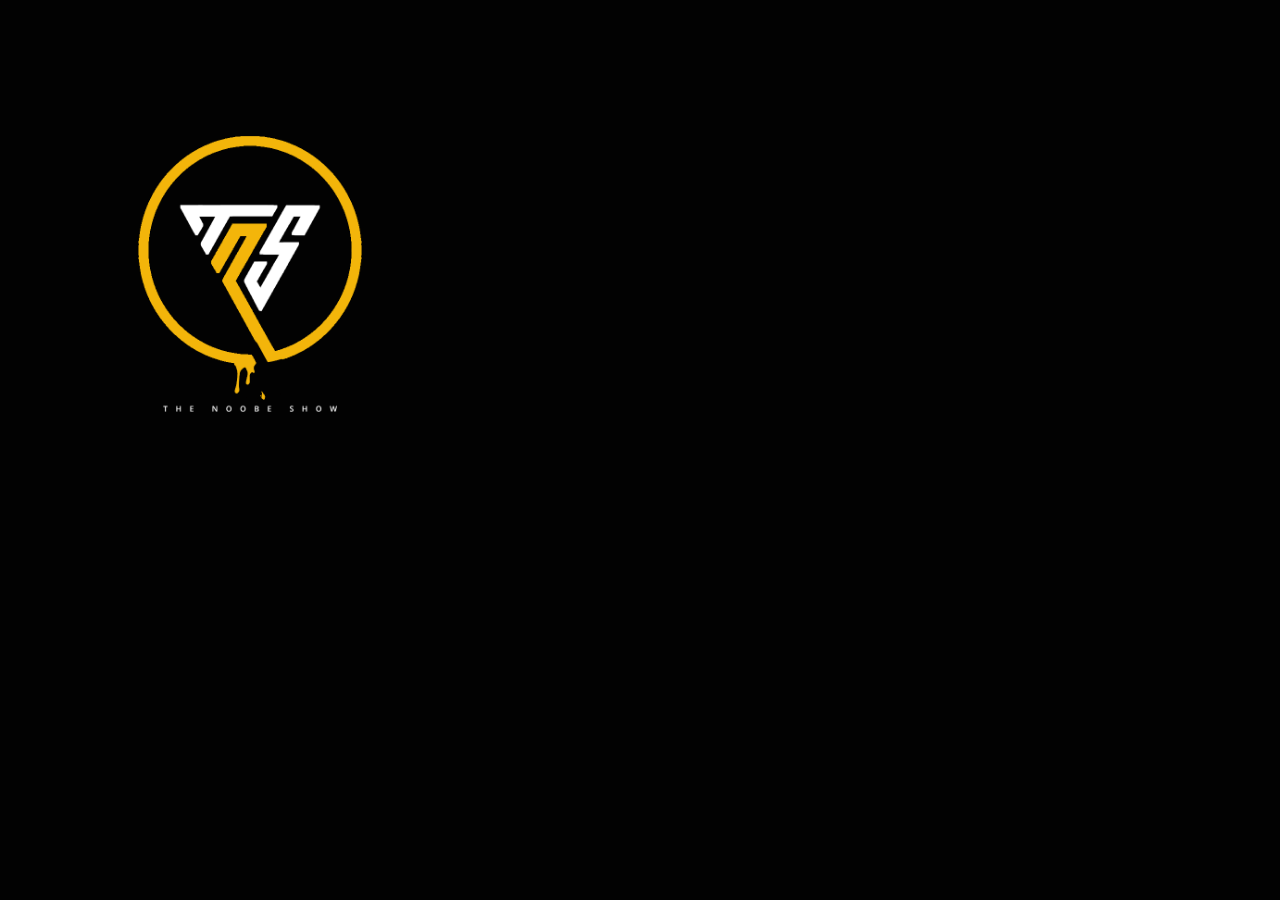
<file: index.html>
<!DOCTYPE html>
<html lang="en">

<head>
  <!-- Required meta tags -->
  <link rel="shortcut icon" href="img/logoweb2.png" type="image/x-icon">
  <meta property="og:image"
  content="img/seo.webp" />
  <meta charset="utf-8" />
  <meta name="viewport" content="width=device-width, initial-scale=1, shrink-to-fit=no" />
  <meta name="description" content="My name is Meenaketan Padhy and I am 20 years old. I live in Odisha,India and I am a self taught Graphic designer . Before this , I have always been creating , but not photo editing. I have sound knowledge about Video editing, and am eagerly intrested in vfx which is my childhood dream.">
  <meta name="viewport" content="width=device-width, initial-scale=1">
  <!-- Global site tag (gtag.js) - Floodlight -->
<script async src="https://www.googletagmanager.com/gtag/js?id=DC-ZZZZZZ"></script>
<script>
  window.dataLayer = window.dataLayer || [];
  function gtag(){dataLayer.push(arguments)};
  gtag('js', new Date());
		gtag('config', 'UA-199542354-1');
</script>
  <!-- Bootstrap CSS -->
  <link rel="stylesheet" href="https://cdn.jsdelivr.net/npm/bootstrap@4.5.3/dist/css/bootstrap.min.css"
    integrity="sha384-TX8t27EcRE3e/ihU7zmQxVncDAy5uIKz4rEkgIXeMed4M0jlfIDPvg6uqKI2xXr2" crossorigin="anonymous" />
  <!--index.css  -->
  <link rel="stylesheet" href="css/index.css" />
  <!-- fontawesome.css -->
  <link rel="stylesheet" href="https://pro.fontawesome.com/releases/v5.10.0/css/all.css"
    integrity="sha384-AYmEC3Yw5cVb3ZcuHtOA93w35dYTsvhLPVnYs9eStHfGJvOvKxVfELGroGkvsg+p" crossorigin="anonymous" />
  <!-- google fonts -->
  <link rel="preconnect" href="https://fonts.gstatic.com" />
  <link href="https://fonts.googleapis.com/css2?family=Rufina&display=swap" rel="stylesheet" />
  <title>THE NOOBE SHOW || MEENAKETAN PADHY || Graphic Designer </title>
</head>

<body >
  <div class="splash text-center" id="splash">
    <img src="img/LOGO1.png" id="imgid"  alt="" srcset="">
    <!-- <h1>LIAM DOCHERTY'S PORTFOLIO IS</h1>
    <span></span>
    <span></span>
    <span></span>
    <br>
    <h1>LOADING</h1> -->
</div>
<div id="app">
  <div class="paralx-div" id="parallax">
    <!-- header start -->
    <header class="header">
      <!-- Navbar start -->
      <nav class="navbar">
        <a class="brand font_style"  href="index.html">
           <span style="color: rgb(243, 181, 10);">THE</span> NOOBE  <span style="color: rgb(243, 181, 10);">SHOW</span>
        </a>
        <input type="checkbox" id="nav" class="hidden" />
        <label for="nav" class="nav-toggle">
          <span></span><span></span><span></span>
        </label>
        <div class="wrapper font_style">
          <ul class="menu text-center">
            <li class="menu-item text-center "><a href="index.html">HOME</a></li>
            <li class="menu-item text-center"><a href="pages/aboutme.html">ABOUT ME</a></li>
            <li class="menu-item text-center"><a href="pages/challenges.html">CHALLENGES</a></li>
            <li class="menu-item text-center"><a href="pages/hireme.html">HIRE ME</a></li>
            <li class="menu-item text-center"><a href="https://www.deviantart.com/meenaketan">DOWNLOADS</a></li>
          </ul>
        </div>
      </nav>
      <!-- Navbar end -->
    </header>
    <!-- header end -->
    <!-- paralax 1 start -->
    <div class="hero-content container-fluid " id="home">
      <div class="pb-4 mt-5">
        <h3 class="hero-header font_style" style="font-weight: 800;">CREATIONS</h3>
      </div>
      <p class="hero-sub font_style" style="line-height: 1.5;font-family: 'Roboto'; ">
        Take a look at the projects i have been working on through time. I am a self-taught graphics designer and most
        of my projects are for fun.I try to create better art each and every day.
      </p>
      <button onclick="window.location.href='https://www.instagram.com/the_noobe_show_/?utm_medium=copy_link'"
          class="btn-round-solid" style="background-color: rgb(243, 181, 10);">
          <ion-icon name="play"></ion-icon> EXPLORE
        </button>
        <button onclick="window.location.href='pages/hireme.html'" class="btn-round-solid"
          style="background-color: rgb(243, 181, 10);">
          <ion-icon name="play"></ion-icon> HIRE ME
        </button>
    </div>
    <!--  paralax1 end -->
  </div>
  <!-- paraalx 2 -->
  
  <!-- paralax 3 end -->
  <!-- paralax 4 start -->
  <div class="paralx-div">
    <div class="hero-content2 container-fluid pt-5">
      <div class="pb-4 mt-5">
        <h3 class="hero-header font_style">TOWARDS <span style="color: rgb(243, 181, 10);">3D </span></h3>
      </div>
      <p class="hero-sub font_style" style="line-height: 1.5;font-family: 'Roboto'; ">
        I have started to learn 3d in blender because of the corridor crew and their crazy videos, But I did not know much about it. That's why I started to train myself, just by it a LOT! I open a new Instagram account and started to post my work.
      </p>
      <button onclick="window.location.href='#'" class="btn-round-solid" style="background-color: rgb(243, 181, 10);">
        <ion-icon name="play"></ion-icon> Play Now
      </button>
    </div>
  </div>
  <!-- paralax 4 end -->
  <!-- paralax 5-->
  <div class="paralx-div" id="challenge">
    <div class="hero-content2 container-fluid pt-5">
      <div class="pb-4 mt-5">
        <h3 class="hero-header font_style">CHALLENGES</h3>
      </div>
      <p class="hero-sub" style="line-height: 1.5;font-family: 'Roboto'; ">
        I present to you my <span style="color: rgb(243, 181, 10);">"HALL OF ART" </span> . This is the place where i flaunt all of my creations. I have started to participate in a lot of contests. I will keep creating more epic art and will keep updating this section.
      </p>
      <button onclick="window.location.href='pages/challenges.html'" class="btn-round-solid" style="background-color: rgb(243, 181, 10);">
        <ion-icon name="play"></ion-icon> Play Now
      </button>
    </div>
  </div>
  <!-- paralax 5 -->
  <div class="paralx-div pb-3" id="aboutme">
    <div class="hero-content2 container-fluid pt-5">
      <div class="pb-4 mt-5">
        <h3 class="hero-header font_style">ABOUT <span style="color: rgb(243, 181, 10);">ME </span></h3>
      </div>
      <p class="hero-sub" style="line-height: 1.5;font-family: 'Roboto'; ">
        I am a Graphic Designer and Engineer who try to make cool stuff in digital world. I do things like photo editing, manipulation , 3d enviroment , video editing like montages .
      </p>
      <button class="btn-round-solid " style="background-color: rgb(243, 181, 10);" onclick="window.location.href='pages/aboutme.html'">
        <ion-icon name="play"></ion-icon> Click here
      </button>
    </div>
  </div>
  
  <!--  paralx 5 end -->
  <!-- footer start -->
  <footer class="footer-section pt-3">
    <div class="container">
      <div class="footer-content pt-5 pb-5">
        <div class="row">
          <div class="col-xl-4 col-lg-4 mb-50">
            <div class="footer-widget">
              <div class="footer-logo">
                <h3 class="logo text-light font_style" style="text-transform: capitalize;"> <span style="font-size: 15px; ">PARTNERSHIP WITH</span>  <br><span style="color: rgb(243, 181, 10);">RAWSOME PHOTOGRAPHY</span> </h3>
                
              </div>
              <div class="footer-text">
                <a href="http://" target="_blank" rel="noopener noreferrer"><img  src="img/sabya.webp" width="250px" height="150px" alt="" srcset=""></a>
                
              </div>
            </div>
          </div>
          <div class="col-xl-4 col-lg-4 col-md-6 mb-30">
            <div class="footer-widget">
              <div class="footer-social-icon">
                <span >FOLLOW US</span>
                <a href="https://www.facebook.com/meenaketanpadhy2002"><i class="fab fa-facebook-f social-icon"></i></a>
                <a href="https://twitter.com/MeenaketanPadhy"><i class="fab fa-twitter social-icon"></i></a>
                <a href="https://instagram.com/the_noobe_show_?utm_medium=copy_link"><i class="fab fa-instagram social-icon"></i></a>
                <a href="https://www.youtube.com/channel/UCBqk86UVznzQQ_X7Q5kwkRQ" ><i class="fab fa-youtube social-icon"></i></a>
              </div>
            </div>
          </div>
          <div class="col-xl-4 col-lg-4 col-md-6 mb-50">
            <div class="footer-widget">
              <div class="single-cta mt-5">
                <i style="color: rgb(243, 181, 10);" class="far fa-envelope-open"></i>
                <div class="cta-text">
                  <h4>MAIL US</h4>
                  <span>meenaketanpadhy2002@gmail.com</span><br>
                  <span><a href="#" style="text-decoration: none; color:rgb(243, 181, 10) ;">linktr.ee/NOOBESHOW</a></span>
                </div>
              </div>
            </div>
          </div>
        </div>
      </div>
    </div>
    <div class="copyright-area">
      <div class="container">
        <div class="row">
          <div class="col-xl-6 col-lg-6 text-center text-lg-left">
            <div class="copyright-text">
              <p>
                Copyright &copy; 2022, All Right Reserved
                <a href="https://github.com/NishikantaRay" style="color: rgb(243, 181, 10);">@Nishikanta</a>
              </p>
            </div>
          </div>
          <div class="col-xl-6 col-lg-6 d-none d-lg-block text-right">
            <div class="footer-menu">
              <ul>
                <li><a href="#">Home</a></li>
                <li><a href="#">Terms</a></li>
                <li><a href="#">Privacy</a></li>
                <li><a href="#">Policy</a></li>
                <li><a href="#">Contact</a></li>
              </ul>
            </div>
          </div>
        </div>
      </div>
    </div>
  </footer>
</div>
  
  <!-- footer end -->
  <!-- Option 1: jQuery and Bootstrap Bundle (includes Popper) -->
  <script src="https://code.jquery.com/jquery-3.5.1.slim.min.js"
    integrity="sha384-DfXdz2htPH0lsSSs5nCTpuj/zy4C+OGpamoFVy38MVBnE+IbbVYUew+OrCXaRkfj"
    crossorigin="anonymous"></script>
  <script src="https://cdn.jsdelivr.net/npm/bootstrap@4.5.3/dist/js/bootstrap.bundle.min.js"
    integrity="sha384-ho+j7jyWK8fNQe+A12Hb8AhRq26LrZ/JpcUGGOn+Y7RsweNrtN/tE3MoK7ZeZDyx"
    crossorigin="anonymous"></script>
  <!-- index.js -->
  
  <script src="https://ajax.googleapis.com/ajax/libs/jquery/2.1.1/jquery.min.js"></script>
  <script src="js/index.js"></script>
</body>

</html>
</file>
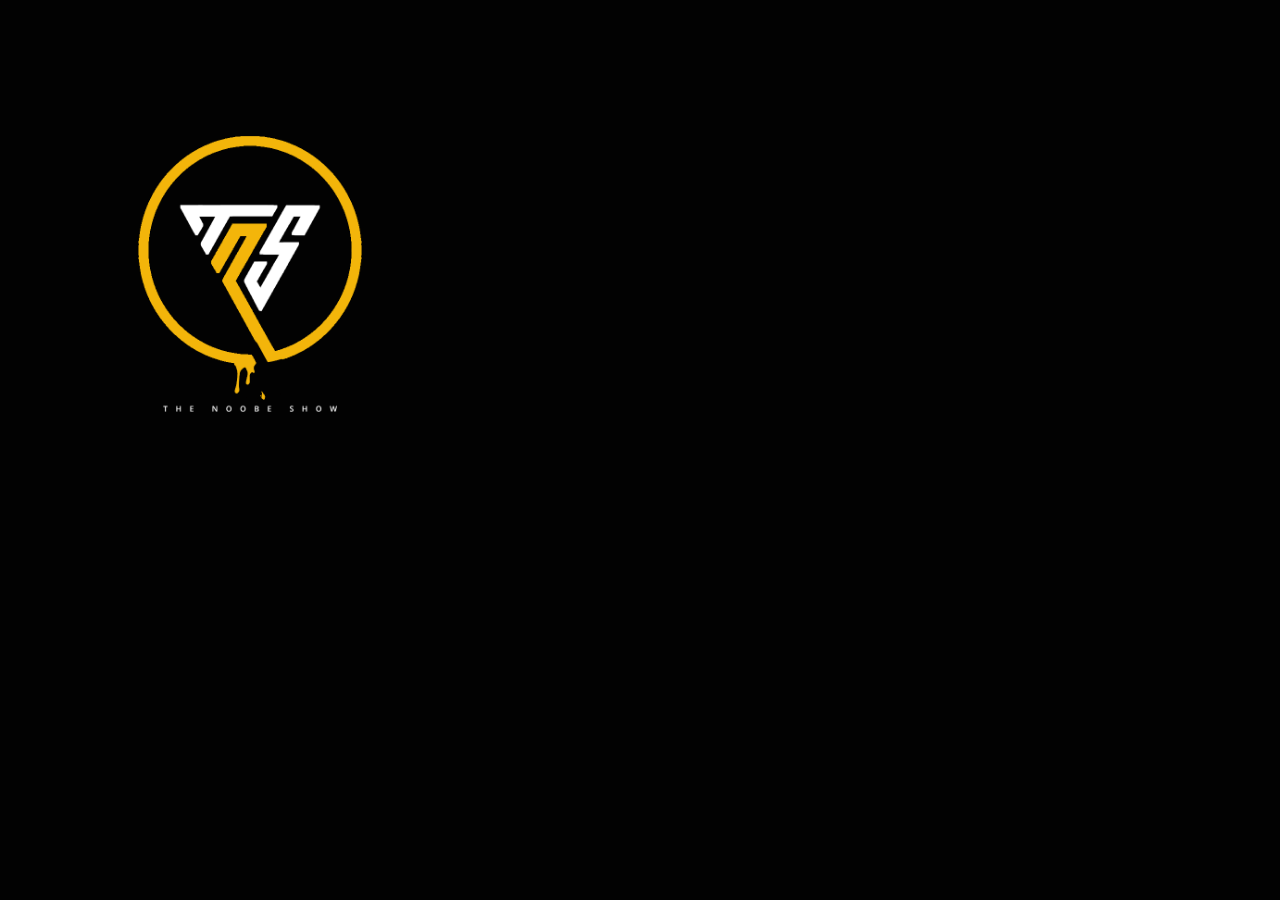
<file: Meenaketan7.github.io/index.html>
<!DOCTYPE html>
<html lang="en">

<head>
  <!-- Required meta tags -->
  <link rel="shortcut icon" href="img/logoweb2.png" type="image/x-icon">
  <meta property="og:image" content="img/seo.webp" />
  <meta charset="utf-8" />
  <meta name="viewport" content="width=device-width, initial-scale=1, shrink-to-fit=no" />
  <meta name="description"
    content="My name is Meenaketan Padhy and I am 20 years old. I live in Odisha,India and I am a self taught Graphic designer . Before this , I have always been creating , but not photo editing. I have sound knowledge about Video editing, and am eagerly intrested in vfx which is my childhood dream.">
  <meta name="viewport" content="width=device-width, initial-scale=1">
  <!-- Global site tag (gtag.js) - Floodlight -->
  <script async src="https://www.googletagmanager.com/gtag/js?id=DC-ZZZZZZ"></script>
  <script>
    window.dataLayer = window.dataLayer || [];
    function gtag() { dataLayer.push(arguments) };
    gtag('js', new Date());
    gtag('config', 'UA-199542354-1');
  </script>
  <!-- Bootstrap CSS -->
  <link rel="stylesheet" href="https://cdn.jsdelivr.net/npm/bootstrap@4.5.3/dist/css/bootstrap.min.css"
    integrity="sha384-TX8t27EcRE3e/ihU7zmQxVncDAy5uIKz4rEkgIXeMed4M0jlfIDPvg6uqKI2xXr2" crossorigin="anonymous" />
  <!--index.css  -->
  <link rel="stylesheet" href="css/index.css" />
  <!-- fontawesome.css -->
  <link rel="stylesheet" href="https://pro.fontawesome.com/releases/v5.10.0/css/all.css"
    integrity="sha384-AYmEC3Yw5cVb3ZcuHtOA93w35dYTsvhLPVnYs9eStHfGJvOvKxVfELGroGkvsg+p" crossorigin="anonymous" />
  <!-- google fonts -->
  <link rel="preconnect" href="https://fonts.gstatic.com" />
  <link href="https://fonts.googleapis.com/css2?family=Rufina&display=swap" rel="stylesheet" />
  <title>THE NOOBE SHOW || MEENAKETAN PADHY || Graphic Designer </title>
</head>

<body>
  <div class="splash text-center" id="splash">
    <img src="img/LOGO1.png" id="imgid" alt="" srcset="">
  </div>
  <div id="app">
    <div class="paralx-div" id="parallax">
      <!-- header start -->
      <header class="header">
        <!-- Navbar start -->
        <nav class="navbar">
          <a class="brand font_style" href="index.html">
            <span style="color: rgb(243, 181, 10);">THE</span> NOOBE <span style="color: rgb(243, 181, 10);">SHOW</span>
          </a>
          <input type="checkbox" id="nav" class="hidden" />
          <label for="nav" class="nav-toggle">
            <span></span><span></span><span></span>
          </label>
          <div class="wrapper font_style">
            <ul class="menu text-center">
              <li class="menu-item text-center "><a href="index.html">HOME</a></li>
              <li class="menu-item text-center"><a href="pages/aboutme.html">ABOUT ME</a></li>
              <li class="menu-item text-center"><a href="pages/challenges.html">CHALLENGES</a></li>
              <li class="menu-item text-center"><a href="pages/hireme.html">HIRE ME</a></li>
              <li class="menu-item text-center"><a href="https://www.deviantart.com/meenaketan">DOWNLOADS</a></li>
            </ul>
          </div>
        </nav>
        <!-- Navbar end -->
      </header>
      <!-- header end -->
      <!-- paralax 1 start -->
      <div class="hero-content container-fluid " id="home">
        <div class="pb-4 mt-5">
          <h3 class="hero-header font_style" style="font-weight: 800;">CREATIONS</h3>
        </div>
        <p class="hero-sub font_style" style="line-height: 1.5;font-family: 'Roboto'; ">
          Take a look at the projects i have been working on through time. I am a self-taught graphics designer and most
          of my projects are for fun.I try to create better art each and every day.
        </p>
        <button onclick="window.location.href='https://www.instagram.com/the_noobe_show_/?utm_medium=copy_link'"
          class="btn-round-solid" style="background-color: rgb(243, 181, 10);">
          <ion-icon name="play"></ion-icon> EXPLORE
        </button>
        <button onclick="window.location.href='pages/hireme.html'" class="btn-round-solid"
          style="background-color: rgb(243, 181, 10);">
          <ion-icon name="play"></ion-icon> HIRE ME
        </button>
      </div>
      <!--  paralax1 end -->
    </div>
    <!-- paraalx 2 -->

    <!-- paralax 3 end -->
    <!-- paralax 4 start -->
    <div class="paralx-div">
      <div class="hero-content2 container-fluid pt-5">
        <div class="pb-4 mt-5">
          <h3 class="hero-header font_style">TOWARDS <span style="color: rgb(243, 181, 10);">3D </span></h3>
        </div>
        <p class="hero-sub font_style" style="line-height: 1.5;font-family: 'Roboto'; ">
          I have started to learn 3d in blender because of the corridor crew and their crazy videos, But I did not know
          much about it. That's why I started to train myself, just by it a LOT! I open a new Instagram account and
          started to post my work.
        </p>
        <button onclick="window.location.href='https://sketchfab.com/The_Noobe_Show'" class="btn-round-solid"
          style="background-color: rgb(243, 181, 10);">
          <ion-icon name="play"></ion-icon> MORE
        </button>
      </div>
    </div>
    <!-- paralax 4 end -->
    <!-- paralax 5-->
    <div class="paralx-div" id="challenge">
      <div class="hero-content2 container-fluid pt-5">
        <div class="pb-4 mt-5">
          <h3 class="hero-header font_style">CHALLENGES</h3>
        </div>
        <p class="hero-sub" style="line-height: 1.5;font-family: 'Roboto'; ">
          I present to you my <span style="color: rgb(243, 181, 10);">"HALL OF ART" </span> . This is the place where i
          flaunt all of my creations. I have started to participate in a lot of contests. I will keep creating more epic
          art and will keep updating this section.
        </p>
        <button onclick="window.location.href='pages/challenges.html'" class="btn-round-solid"
          style="background-color: rgb(243, 181, 10);">
          <ion-icon name="play"></ion-icon> CLICK HERE
        </button>
      </div>
    </div>
    <!-- paralax 5 -->
    <div class="paralx-div pb-3" id="aboutme">
      <div class="hero-content2 container-fluid pt-5">
        <div class="pb-4 mt-5">
          <h3 class="hero-header font_style">ABOUT <span style="color: rgb(243, 181, 10);">ME </span></h3>
        </div>
        <p class="hero-sub" style="line-height: 1.5;font-family: 'Roboto'; ">
          I am a Graphic Designer and Engineer who try to make cool stuff in digital world. I do things like photo
          editing, manipulation , 3d enviroment , video editing like montages .
        </p>
        <button class="btn-round-solid " style="background-color: rgb(243, 181, 10);"
          onclick="window.location.href='pages/aboutme.html'">
          <ion-icon name="play"></ion-icon> TO KNOW MORE
        </button>
      </div>
    </div>

    <!--  paralx 5 end -->
    <!-- footer start -->
    <footer class="footer-section pt-3">
      <div class="container">
        <div class="footer-content pt-5 pb-5">
          <div class="row">
            <div class="col-xl-4 col-lg-4 mb-50">
              <div class="footer-widget">
                <div class="footer-logo">
                  <h3 class="logo text-light font_style" style="text-transform: capitalize;"> <span
                      style="font-size: 15px; ">PARTNERSHIP WITH</span> <br><span
                      style="color: rgb(243, 181, 10);">RAWSOME PHOTOGRAPHY</span> </h3>

                </div>
                <div class="footer-text">
                  <a href="https://instagram.com/rawsome_photographer?utm_medium=copy_link" target="_blank"
                    rel="noopener noreferrer"><img src="img/sabya.webp" width="250px" height="150px" alt=""
                      srcset=""></a>

                </div>
              </div>
            </div>
            <div class="col-xl-4 col-lg-4 col-md-6 mb-30">
              <div class="footer-widget">
                <div class="footer-social-icon">
                  <span>FOLLOW US</span>
                  <a href="https://www.facebook.com/meenaketanpadhy2002"><i
                      class="fab fa-facebook-f social-icon"></i></a>
                  <a href="https://twitter.com/MeenaketanPadhy"><i class="fab fa-twitter social-icon"></i></a>
                  <a href="https://instagram.com/the_noobe_show_?utm_medium=copy_link"><i
                      class="fab fa-instagram social-icon"></i></a>
                  <a href="https://www.youtube.com/channel/UCBqk86UVznzQQ_X7Q5kwkRQ"><i
                      class="fab fa-youtube social-icon"></i></a>
                </div>
              </div>
            </div>
            <div class="col-xl-4 col-lg-4 col-md-6 mb-50">
              <div class="footer-widget">
                <div class="single-cta mt-5">
                  <i style="color: rgb(243, 181, 10);" class="far fa-envelope-open"></i>
                  <div class="cta-text">
                    <h4>MAIL US</h4>
                    <span>meenaketanpadhy7@gmail.com</span><br>
                    <span><a href="https://linktr.ee/The_Noobe_Show"
                        style="text-decoration: none; color:rgb(243, 181, 10) ;">linktr.ee/NOOBESHOW</a></span>
                  </div>
                </div>
              </div>
            </div>
          </div>
        </div>
      </div>
      <div class="copyright-area">
        <div class="container">
          <div class="row">
            <div class="col-xl-6 col-lg-6 text-center text-lg-left">
              <div class="copyright-text">
                <p>
                  Copyright &copy; 2022, All Right Reserved
                  <a href="https://github.com/NishikantaRay" style="color: rgb(243, 181, 10);">@Nishikanta</a>
                </p>
              </div>
            </div>
            <div class="col-xl-6 col-lg-6 d-none d-lg-block text-right">
              <div class="footer-menu">
                <ul>
                  <li><a href="#">Home</a></li>
                  <li><a href="#">Terms</a></li>
                  <li><a href="#">Privacy</a></li>
                  <li><a href="#">Policy</a></li>
                  <li><a href="#">Contact</a></li>
                </ul>
              </div>
            </div>
          </div>
        </div>
      </div>
    </footer>
  </div>
  <!--Start of Tawk.to Script-->
  <script type="text/javascript">
    var Tawk_API = Tawk_API || {}, Tawk_LoadStart = new Date();
    (function () {
      var s1 = document.createElement("script"), s0 = document.getElementsByTagName("script")[0];
      s1.async = true;
      s1.src = 'https://embed.tawk.to/6234d907a34c2456412bbe6b/1fuf6vj3c';
      s1.charset = 'UTF-8';
      s1.setAttribute('crossorigin', '*');
      s0.parentNode.insertBefore(s1, s0);
    })();
  </script>
  <!--End of Tawk.to Script-->
  <!-- footer end -->
  <!-- Option 1: jQuery and Bootstrap Bundle (includes Popper) -->
  <script src="https://code.jquery.com/jquery-3.5.1.slim.min.js"
    integrity="sha384-DfXdz2htPH0lsSSs5nCTpuj/zy4C+OGpamoFVy38MVBnE+IbbVYUew+OrCXaRkfj"
    crossorigin="anonymous"></script>
  <script src="https://cdn.jsdelivr.net/npm/bootstrap@4.5.3/dist/js/bootstrap.bundle.min.js"
    integrity="sha384-ho+j7jyWK8fNQe+A12Hb8AhRq26LrZ/JpcUGGOn+Y7RsweNrtN/tE3MoK7ZeZDyx"
    crossorigin="anonymous"></script>
  <!-- index.js -->

  <script src="https://ajax.googleapis.com/ajax/libs/jquery/2.1.1/jquery.min.js"></script>
  <script src="js/index.js"></script>
</body>

</html>
</file>
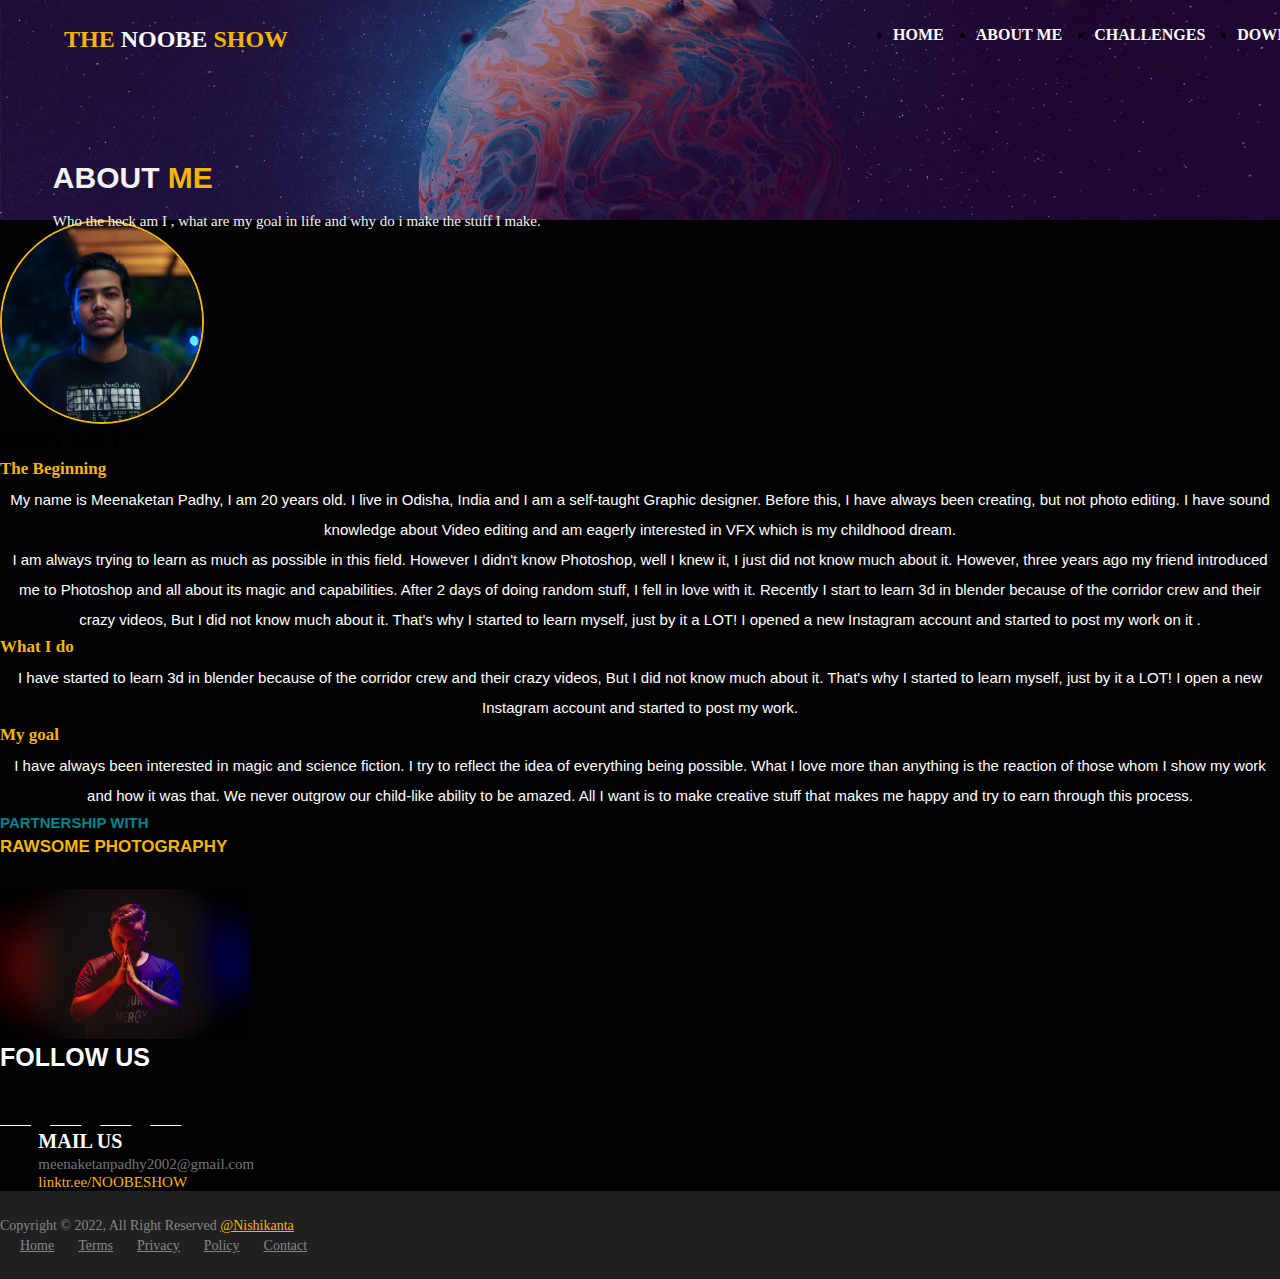
<file: pages/aboutme.html>
<!doctype html>
<html lang="en">
<head>
<!-- Required meta tags -->
<!-- Required meta tags -->
<link rel="shortcut icon" href="../img/logoweb2.png" type="image/x-icon">
<meta charset="utf-8">
<meta name="viewport" content="width=device-width, initial-scale=1">
<meta name="description" content="My name is Meenaketan Padhy and I am 20 years old. I live in Odisha,India and I am a self taught Graphic designer . Before this , I have always been creating , but not photo editing. I have sound knowledge about Video editing, and am eagerly intrested in vfx which is my childhood dream.">
  <meta name="viewport" content="width=device-width, initial-scale=1">
  <!-- Global site tag (gtag.js) - Floodlight -->
<script async src="https://www.googletagmanager.com/gtag/js?id=DC-ZZZZZZ"></script>
<script>
  window.dataLayer = window.dataLayer || [];
  function gtag(){dataLayer.push(arguments)};
  gtag('js', new Date());
		gtag('config', 'UA-199542354-1');
</script>
<!-- Bootstrap CSS -->
<link href="https://cdn.jsdelivr.net/npm/bootstrap@5.0.1/dist/css/bootstrap.min.css" rel="stylesheet" integrity="sha384-+0n0xVW2eSR5OomGNYDnhzAbDsOXxcvSN1TPprVMTNDbiYZCxYbOOl7+AMvyTG2x" crossorigin="anonymous">
<link rel="stylesheet" href="https://pro.fontawesome.com/releases/v5.10.0/css/all.css" integrity="sha384-AYmEC3Yw5cVb3ZcuHtOA93w35dYTsvhLPVnYs9eStHfGJvOvKxVfELGroGkvsg+p" crossorigin="anonymous"/>
<link rel="stylesheet" href="https://maxcdn.bootstrapcdn.com/font-awesome/4.7.0/css/font-awesome.min.css">
<link rel="stylesheet" href="https://cdnjs.cloudflare.com/ajax/libs/animate.css/3.5.2/animate.min.css">    
<link rel="stylesheet" href="../css/about.css">
<link rel="stylesheet" href="../css/index.css">

<title>ABOUT ME || THE NOOBE SHOW || MEENAKETAN PADHY || Graphic Designer </title>
</head>
<body>
    
        
        <div class="paralx-div2" id="parallax" style="height: 220px;">
            <!-- header start -->
            <header class="header">
              <!-- Navbar start -->
              <nav class="navbar">
                <a class="brand" href="../index.html">
                  <span style="color: rgb(243, 181, 10);">THE</span> NOOBE  <span style="color: rgb(243, 181, 10);">SHOW</span>
                </a>
                <input type="checkbox" id="nav" class="hidden" />
                <label for="nav" class="nav-toggle">
                  <span></span><span></span><span></span>
                </label>
                <div class="wrapper">
                  <ul class="menu text-center">
                    <li class="menu-item text-center"><a href="../index.html">HOME</a></li>
                    <li class="menu-item text-center"><a href="#">ABOUT ME</a></li>
                    <li class="menu-item text-center"><a href="#">CHALLENGES</a></li>
                    <li class="menu-item text-center"><a href="#">DOWNLOADS</a></li>
                  </ul>
                </div>
              </nav>
              <!-- Navbar end -->
            </header>
            <!-- header end -->
            <!-- paralax 1 start -->
            <div class="hero container">
              <div >
                <h3 class="hero-header" style="font-size: 30px; font-family: sans-serif; font-weight: 800; padding-left: 10px;" >ABOUT <span style="color: rgb(243, 181, 10);">ME</span></h3>
              </div>
              <p class="hero-sub" style="font-size: 15px; padding-left: 10px;">
                Who the heck am I , what are my goal in life and why do i make the stuff I make.
              </p>
            </div>
            </div>
            <!--  paralax1 end -->
          </div>
        <!-- END PRELOADER -->
        <div class="container pt-5 pb-5">
            <div class="row"> 
                <div class="col-md-12 col-12">
                    <div class="img-circle text-center">
                        <img id="aboutmeimg" src="../img/Untitled-1.webp" alt="" srcset="">
                    </div>
                </div>
                <div class="col-md-12 col-12">
                    <div class="text-center text-light pt-3" style="font-size: 25px; font-family: sans-serif; font-weight: 600;">WHO AM I ?</div>
                    <div class="aboutme">
                        <h3 class="text-center  pt-2" style="color: rgb(243, 181, 10);">The Beginning</h3>
                        <p class="stline">My name is Meenaketan Padhy, I am 20 years old. I live in Odisha, India and I am a self-taught Graphic designer. Before this, I have always been creating, but not photo editing. I have sound knowledge about Video editing and am eagerly interested in VFX which is my childhood dream.</p>
                        <p class="stline">I am always trying to learn as much as possible in this field. However I didn't know Photoshop, well I knew it, I just did not know much about it. However, three years ago my friend introduced me to Photoshop and all about its magic and capabilities. After 2 days of doing random stuff, I fell in love with it. Recently I start to learn 3d in blender because of the corridor crew and their crazy videos, But I did not know much about it. That's why I started to learn myself, just by it a LOT! I opened a new Instagram account and started to post my work on it .</p>
                        <h3 class="text-center " style="color: rgb(243, 181, 10);">What I do</h3>
                        <p class="stline">  I have started to learn 3d in blender because of the corridor crew and their crazy videos, But I did not know much about it. That's why I started to learn myself, just by it a LOT! I open a new Instagram account and started to post my work.</p>
                        <h3 class="text-center " style="color: rgb(243, 181, 10);">My goal</h3>
                        <p class="stline">I have always been interested in magic and science fiction. I try to reflect the idea of everything being possible. What I love more than anything is the reaction of those whom I show my work and how it was that. We never outgrow our child-like ability to be amazed. All I want is to make creative stuff that makes me happy and try to earn through this process.</p>
                    
                    </div>
                </div>
            </div>
            
            
        </div>
       
       <!-- footer start -->
  <footer class="footer-section pt-3">
    <div class="container">
      <div class="footer-content pt-5 pb-5">
        <div class="row">
          <div class="col-xl-4 col-lg-4 mb-50">
            <div class="footer-widget">
              <div class="footer-logo">
                <h3 class="logo text-light font_style" style="text-transform: capitalize;"> <span style="font-size: 15px; ">PARTNERSHIP WITH</span>  <br><span style="color: rgb(243, 181, 10);">RAWSOME PHOTOGRAPHY</span> </h3>
                
              </div>
              <div class="footer-text">
                <a href="http://" target="_blank" rel="noopener noreferrer"><img src="../img/sabya.webp" width="250px" height="150px" alt="" srcset=""></a>
                
              </div>
            </div>
          </div>
          <div class="col-xl-4 col-lg-4 col-md-6 mb-30">
            <div class="footer-widget">
              <div class="footer-social-icon">
                <span >FOLLOW US</span>
                <a href="https://www.facebook.com/meenaketanpadhy2002"><i class="fab fa-facebook-f social-icon"></i></a>
                <a href="https://twitter.com/MeenaketanPadhy"><i class="fab fa-twitter social-icon"></i></a>
                <a href="https://instagram.com/the_noobe_show_?utm_medium=copy_link"><i class="fab fa-instagram social-icon"></i></a>
                <a href="https://www.youtube.com/channel/UCBqk86UVznzQQ_X7Q5kwkRQ" ><i class="fab fa-youtube social-icon"></i></a>
              </div>
            </div>
          </div>
          <div class="col-xl-4 col-lg-4 col-md-6 mb-50">
            <div class="footer-widget">
              <div class="single-cta mt-5">
                <i style="color: rgb(243, 181, 10);" class="far fa-envelope-open"></i>
                <div class="cta-text">
                  <h4>MAIL US</h4>
                  <span>meenaketanpadhy2002@gmail.com</span><br>
                  <span><a href="#" style="text-decoration: none; color:rgb(243, 181, 10) ;">linktr.ee/NOOBESHOW</a></span>
                </div>
              </div>
            </div>
          </div>
        </div>
      </div>
    </div>
    <div class="copyright-area">
      <div class="container">
        <div class="row">
          <div class="col-xl-6 col-lg-6 text-center text-lg-left">
            <div class="copyright-text">
              <p>
                Copyright &copy; 2022, All Right Reserved
                <a href="https://github.com/NishikantaRay" style="color: rgb(243, 181, 10);">@Nishikanta</a>
              </p>
            </div>
          </div>
          <div class="col-xl-6 col-lg-6 d-none d-lg-block text-right">
            <div class="footer-menu">
              <ul>
                <li><a href="#">Home</a></li>
                <li><a href="#">Terms</a></li>
                <li><a href="#">Privacy</a></li>
                <li><a href="#">Policy</a></li>
                <li><a href="#">Contact</a></li>
              </ul>
            </div>
          </div>
        </div>
      </div>
    </div>
  </footer>
</div>
  
  <!-- footer end -->
<!-- Optional JavaScript; choose one of the two! -->
<!-- Option 1: Bootstrap Bundle with Popper -->
<script src="https://cdnjs.cloudflare.com/ajax/libs/jquery/3.1.0/jquery.min.js"></script>
<script src="https://shvvffle.github.io/js/jquery.easing.min.js"></script>
<script src="https://cdn.jsdelivr.net/npm/bootstrap@5.0.1/dist/js/bootstrap.bundle.min.js" integrity="sha384-gtEjrD/SeCtmISkJkNUaaKMoLD0//ElJ19smozuHV6z3Iehds+3Ulb9Bn9Plx0x4" crossorigin="anonymous"></script>

<script src="../js/about.js"></script>
</body>
</html>
</file>
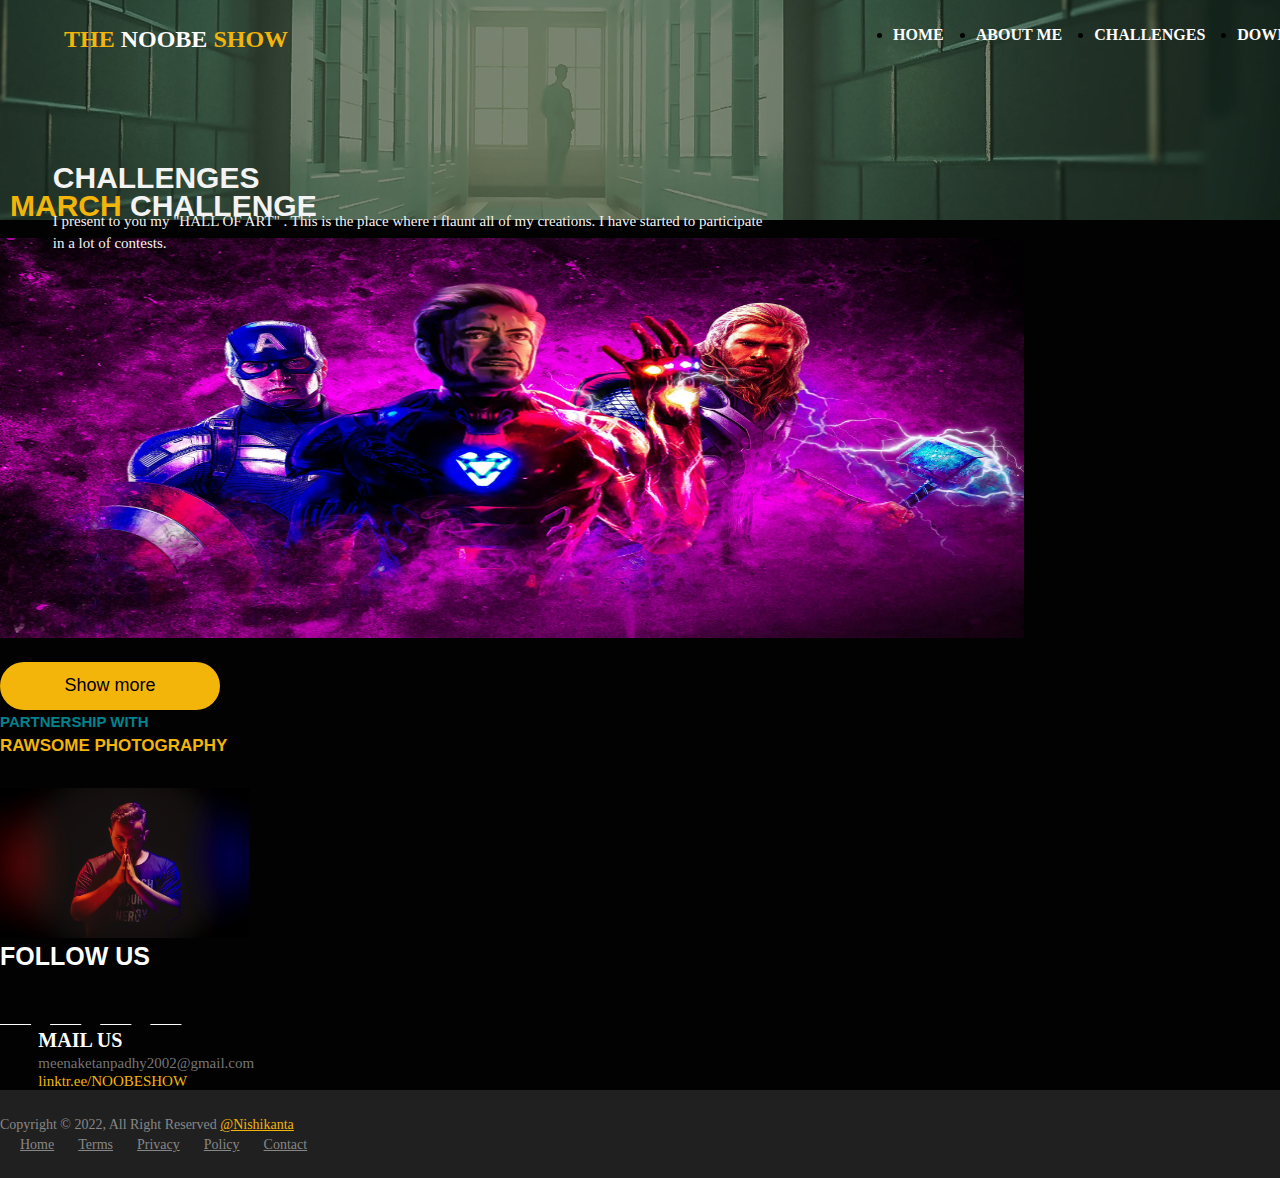
<file: pages/challenges.html>
<!doctype html>
<html lang="en">
<head>
<!-- Required meta tags -->
<!-- Required meta tags -->
<link rel="shortcut icon" href="../img/logoweb2.png" type="image/x-icon">
<meta charset="utf-8">
<meta name="viewport" content="width=device-width, initial-scale=1">
<meta name="description" content="My name is Meenaketan Padhy and I am 20 years old. I live in Odisha,India and I am a self taught Graphic designer . Before this , I have always been creating , but not photo editing. I have sound knowledge about Video editing, and am eagerly intrested in vfx which is my childhood dream.">
  <meta name="viewport" content="width=device-width, initial-scale=1">
  <!-- Global site tag (gtag.js) - Floodlight -->
<script async src="https://www.googletagmanager.com/gtag/js?id=DC-ZZZZZZ"></script>
<script>
  window.dataLayer = window.dataLayer || [];
  function gtag(){dataLayer.push(arguments)};
  gtag('js', new Date());
		gtag('config', 'UA-199542354-1');
</script>
<!-- Bootstrap CSS -->
<link href="https://cdn.jsdelivr.net/npm/bootstrap@5.0.1/dist/css/bootstrap.min.css" rel="stylesheet" integrity="sha384-+0n0xVW2eSR5OomGNYDnhzAbDsOXxcvSN1TPprVMTNDbiYZCxYbOOl7+AMvyTG2x" crossorigin="anonymous">
<link rel="stylesheet" href="https://pro.fontawesome.com/releases/v5.10.0/css/all.css" integrity="sha384-AYmEC3Yw5cVb3ZcuHtOA93w35dYTsvhLPVnYs9eStHfGJvOvKxVfELGroGkvsg+p" crossorigin="anonymous"/>
<link rel="stylesheet" href="https://maxcdn.bootstrapcdn.com/font-awesome/4.7.0/css/font-awesome.min.css">
<link rel="stylesheet" href="https://cdnjs.cloudflare.com/ajax/libs/animate.css/3.5.2/animate.min.css">    
<link rel="stylesheet" href="../css/about.css">
<link rel="stylesheet" href="../css/index.css">

<title>CHALLENGES || THE NOOBE SHOW || MEENAKETAN PADHY || Graphic Designer </title>
</head>
<body>
    
        
        <div class="paralx-div3" id="parallax" style="height: 220px;">
            <!-- header start -->
            <header class="header">
              <!-- Navbar start -->
              <nav class="navbar">
                <a class="brand" href="../index.html">
                  <span style="color: rgb(243, 181, 10);">THE</span> NOOBE  <span style="color: rgb(243, 181, 10);">SHOW</span>
                </a>
                <input type="checkbox" id="nav" class="hidden" />
                <label for="nav" class="nav-toggle">
                  <span></span><span></span><span></span>
                </label>
                <div class="wrapper">
                  <ul class="menu text-center">
                    <li class="menu-item text-center"><a href="../index.html">HOME</a></li>
                    <li class="menu-item text-center"><a href="#">ABOUT ME</a></li>
                    <li class="menu-item text-center"><a href="#">CHALLENGES</a></li>
                    <li class="menu-item text-center"><a href="#">DOWNLOADS</a></li>
                  </ul>
                </div>
              </nav>
              <!-- Navbar end -->
            </header>
            <!-- header end -->
            <!-- paralax 1 start -->
            <div class="hero container">
              <div >
                <h3 class="hero-header" style="font-size: 30px; font-family: sans-serif; font-weight: 800; padding-left: 10px;" >CHALLENGES </h3>
              </div>
              <p class="hero-sub" style="font-size: 15px; padding-left: 10px;">
               I present to you my "HALL OF ART" . This is the place where i flaunt all of my creations. I have started to participate in a lot of contests. 
              </p>
            </div>
            </div>
            <!--  paralax1 end -->
          </div>
        <!-- END PRELOADER -->
        <div class="container pt-5 pb-5">
          <div >
            <h3 class="hero-header text-center" style="font-size: 30px; font-family: sans-serif; font-weight: 800; padding-left: 10px;" >  <span style="color: rgb(243, 181, 10);">MARCH</span>  CHALLENGE </h3>
          </div>
          <div class="text-center">
            <img id="imgids" src="../img/img5.webp"  alt="" srcset="">
          </div>
            
            <div class="text-center">
              <button class="btn-round-solid " style="background-color: rgb(243, 181, 10);" onclick="window.location.href='#'">

                <ion-icon name="play"></ion-icon> Show more
              </button>
            </div>
            
        </div>
       
       <!-- footer start -->
  <footer class="footer-section pt-3">
    <div class="container">
      <div class="footer-content pt-5 pb-5">
        <div class="row">
          <div class="col-xl-4 col-lg-4 mb-50">
            <div class="footer-widget">
              <div class="footer-logo">
                <h3 class="logo text-light font_style" style="text-transform: capitalize;"> <span style="font-size: 15px; ">PARTNERSHIP WITH</span>  <br><span style="color: rgb(243, 181, 10);">RAWSOME PHOTOGRAPHY</span> </h3>
                
              </div>
              <div class="footer-text">
                <a href="http://" target="_blank" rel="noopener noreferrer"><img src="../img/sabya.webp" width="250px" height="150px" alt="" srcset=""></a>
                
              </div>
            </div>
          </div>
          <div class="col-xl-4 col-lg-4 col-md-6 mb-30">
            <div class="footer-widget">
              <div class="footer-social-icon">
                <span >FOLLOW US</span>
                <a href="https://www.facebook.com/meenaketanpadhy2002"><i class="fab fa-facebook-f social-icon"></i></a>
                <a href="https://twitter.com/MeenaketanPadhy"><i class="fab fa-twitter social-icon"></i></a>
                <a href="https://instagram.com/the_noobe_show_?utm_medium=copy_link"><i class="fab fa-instagram social-icon"></i></a>
                <a href="https://www.youtube.com/channel/UCBqk86UVznzQQ_X7Q5kwkRQ" ><i class="fab fa-youtube social-icon"></i></a>
              </div>
            </div>
          </div>
          <div class="col-xl-4 col-lg-4 col-md-6 mb-50">
            <div class="footer-widget">
              <div class="single-cta mt-5">
                <i style="color: rgb(243, 181, 10);" class="far fa-envelope-open"></i>
                <div class="cta-text">
                  <h4>MAIL US</h4>
                  <span>meenaketanpadhy2002@gmail.com</span><br>
                  <span><a href="#" style="text-decoration: none; color:rgb(243, 181, 10) ;">linktr.ee/NOOBESHOW</a></span>
                </div>
              </div>
            </div>
          </div>
        </div>
      </div>
    </div>
    <div class="copyright-area">
      <div class="container">
        <div class="row">
          <div class="col-xl-6 col-lg-6 text-center text-lg-left">
            <div class="copyright-text">
              <p>
                Copyright &copy; 2022, All Right Reserved
                <a href="https://github.com/NishikantaRay" style="color: rgb(243, 181, 10);">@Nishikanta</a>
              </p>
            </div>
          </div>
          <div class="col-xl-6 col-lg-6 d-none d-lg-block text-right">
            <div class="footer-menu">
              <ul>
                <li><a href="#">Home</a></li>
                <li><a href="#">Terms</a></li>
                <li><a href="#">Privacy</a></li>
                <li><a href="#">Policy</a></li>
                <li><a href="#">Contact</a></li>
              </ul>
            </div>
          </div>
        </div>
      </div>
    </div>
  </footer>
</div>
  
  <!-- footer end -->
<!-- Optional JavaScript; choose one of the two! -->
<!-- Option 1: Bootstrap Bundle with Popper -->
<script src="https://cdnjs.cloudflare.com/ajax/libs/jquery/3.1.0/jquery.min.js"></script>
<script src="https://shvvffle.github.io/js/jquery.easing.min.js"></script>
<script src="https://cdn.jsdelivr.net/npm/bootstrap@5.0.1/dist/js/bootstrap.bundle.min.js" integrity="sha384-gtEjrD/SeCtmISkJkNUaaKMoLD0//ElJ19smozuHV6z3Iehds+3Ulb9Bn9Plx0x4" crossorigin="anonymous"></script>

<script src="../js/about.js"></script>
</body>
</html>
</file>
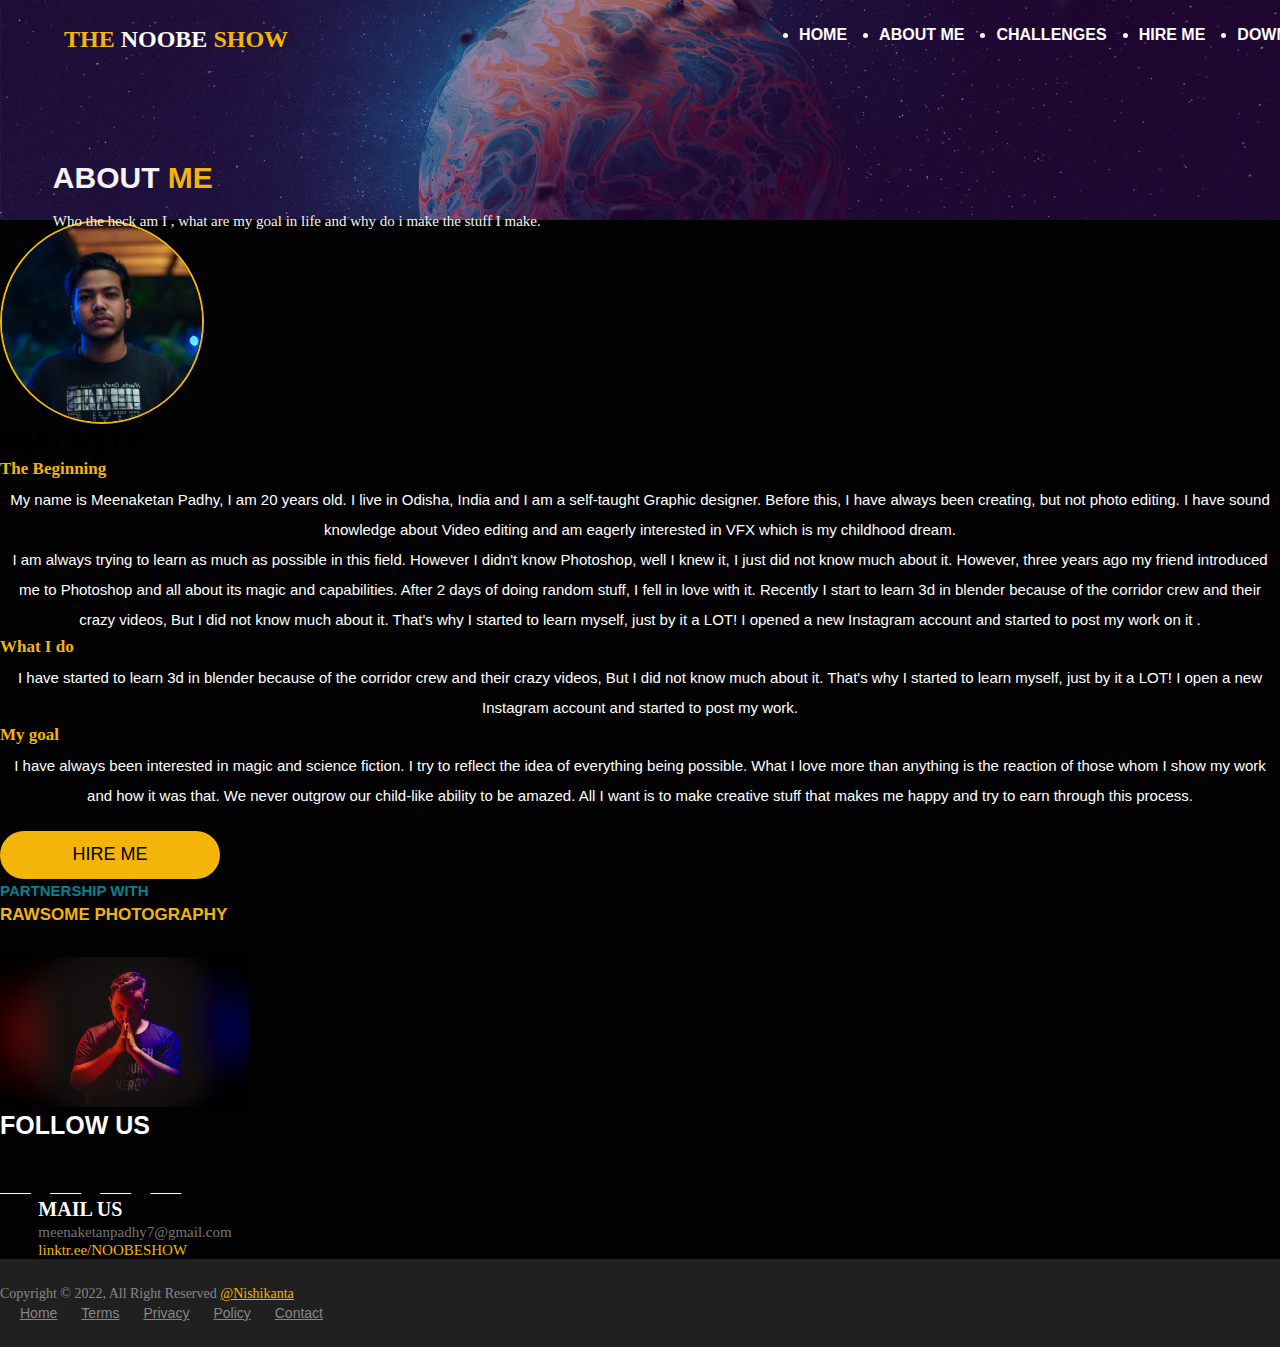
<file: Meenaketan7.github.io/pages/aboutme.html>
<!doctype html>
<html lang="en">

<head>
  <!-- Required meta tags -->
  <!-- Required meta tags -->
  <link rel="shortcut icon" href="../img/logoweb2.png" type="image/x-icon">
  <meta charset="utf-8">
  <meta name="viewport" content="width=device-width, initial-scale=1">
  <meta name="description"
    content="My name is Meenaketan Padhy and I am 20 years old. I live in Odisha,India and I am a self taught Graphic designer . Before this , I have always been creating , but not photo editing. I have sound knowledge about Video editing, and am eagerly intrested in vfx which is my childhood dream.">
  <meta name="viewport" content="width=device-width, initial-scale=1">
  <!-- Global site tag (gtag.js) - Floodlight -->
  <script async src="https://www.googletagmanager.com/gtag/js?id=DC-ZZZZZZ"></script>
  <script>
    window.dataLayer = window.dataLayer || [];
    function gtag() { dataLayer.push(arguments) };
    gtag('js', new Date());
    gtag('config', 'UA-199542354-1');
  </script>
  <!-- Bootstrap CSS -->
  <link href="https://cdn.jsdelivr.net/npm/bootstrap@5.0.1/dist/css/bootstrap.min.css" rel="stylesheet"
    integrity="sha384-+0n0xVW2eSR5OomGNYDnhzAbDsOXxcvSN1TPprVMTNDbiYZCxYbOOl7+AMvyTG2x" crossorigin="anonymous">
  <link rel="stylesheet" href="https://pro.fontawesome.com/releases/v5.10.0/css/all.css"
    integrity="sha384-AYmEC3Yw5cVb3ZcuHtOA93w35dYTsvhLPVnYs9eStHfGJvOvKxVfELGroGkvsg+p" crossorigin="anonymous" />
  <link rel="stylesheet" href="https://maxcdn.bootstrapcdn.com/font-awesome/4.7.0/css/font-awesome.min.css">
  <link rel="stylesheet" href="https://cdnjs.cloudflare.com/ajax/libs/animate.css/3.5.2/animate.min.css">
  <link rel="stylesheet" href="../css/about.css">
  <link rel="stylesheet" href="../css/index.css">

  <title>ABOUT ME || THE NOOBE SHOW || MEENAKETAN PADHY || Graphic Designer </title>
</head>

<body>


  <div class="paralx-div2" id="parallax" style="height: 220px;">
    <!-- header start -->
    <header class="header">
      <!-- Navbar start -->
      <nav class="navbar">
        <a class="brand" href="../index.html">
          <span style="color: rgb(243, 181, 10);">THE</span> NOOBE <span style="color: rgb(243, 181, 10);">SHOW</span>
        </a>
        <input type="checkbox" id="nav" class="hidden" />
        <label for="nav" class="nav-toggle">
          <span></span><span></span><span></span>
        </label>
        <div class="wrapper">
          <ul class="menu text-center">
            <li class="menu-item text-center"><a href="index.html">HOME</a></li>
            <li class="menu-item text-center"><a href="pages/aboutme.html">ABOUT ME</a></li>
            <li class="menu-item text-center"><a href="pages/challenges.html">CHALLENGES</a></li>
            <li class="menu-item text-center"><a href="pages/hireme.html">HIRE ME</a></li>
            <li class="menu-item text-center"><a href="https://www.deviantart.com/meenaketan">DOWNLOADS</a></li>
          </ul>
        </div>
      </nav>
      <!-- Navbar end -->
    </header>
    <!-- header end -->
    <!-- paralax 1 start -->
    <div class="hero container">
      <div>
        <h3 class="hero-header" style="font-size: 30px; font-family: sans-serif; font-weight: 800; padding-left: 10px;">
          ABOUT <span style="color: rgb(243, 181, 10);">ME</span></h3>
      </div>
      <p class="hero-sub" style="font-size: 15px; padding-left: 10px;">
        Who the heck am I , what are my goal in life and why do i make the stuff I make.
      </p>
    </div>
  </div>
  <!--  paralax1 end -->
  </div>
  <!-- END PRELOADER -->
  <div class="container pt-5 pb-5">
    <div class="row">
      <div class="col-md-12 col-12">
        <div class="img-circle text-center">
          <img id="aboutmeimg" src="../img/Untitled-1.webp" alt="" srcset="">
        </div>
      </div>
      <div class="col-md-12 col-12">
        <div class="text-center text-light pt-3" style="font-size: 25px; font-family: sans-serif; font-weight: 600;">WHO
          AM I ?</div>
        <div class="aboutme">
          <h3 class="text-center  pt-2" style="color: rgb(243, 181, 10);">The Beginning</h3>
          <p class="stline">My name is Meenaketan Padhy, I am 20 years old. I live in Odisha, India and I am a
            self-taught Graphic designer. Before this, I have always been creating, but not photo editing. I have sound
            knowledge about Video editing and am eagerly interested in VFX which is my childhood dream.</p>
          <p class="stline">I am always trying to learn as much as possible in this field. However I didn't know
            Photoshop, well I knew it, I just did not know much about it. However, three years ago my friend introduced
            me to Photoshop and all about its magic and capabilities. After 2 days of doing random stuff, I fell in love
            with it. Recently I start to learn 3d in blender because of the corridor crew and their crazy videos, But I
            did not know much about it. That's why I started to learn myself, just by it a LOT! I opened a new Instagram
            account and started to post my work on it .</p>
          <h3 class="text-center " style="color: rgb(243, 181, 10);">What I do</h3>
          <p class="stline"> I have started to learn 3d in blender because of the corridor crew and their crazy videos,
            But I did not know much about it. That's why I started to learn myself, just by it a LOT! I open a new
            Instagram account and started to post my work.</p>
          <h3 class="text-center " style="color: rgb(243, 181, 10);">My goal</h3>
          <p class="stline">I have always been interested in magic and science fiction. I try to reflect the idea of
            everything being possible. What I love more than anything is the reaction of those whom I show my work and
            how it was that. We never outgrow our child-like ability to be amazed. All I want is to make creative stuff
            that makes me happy and try to earn through this process.</p>

        </div>
      </div>
    </div>
    <div class="text-center">
      <button onclick="window.location.href='pages/hireme.html'" class="btn-round-solid"
        style="background-color: rgb(243, 181, 10);">
        <ion-icon name="play"></ion-icon> HIRE ME
      </button>
    </div>

  </div>

  <!-- footer start -->
  <footer class="footer-section pt-3">
    <div class="container">
      <div class="footer-content pt-5 pb-5">
        <div class="row">
          <div class="col-xl-4 col-lg-4 mb-50">
            <div class="footer-widget">
              <div class="footer-logo">
                <h3 class="logo text-light font_style" style="text-transform: capitalize;"> <span
                    style="font-size: 15px; ">PARTNERSHIP WITH</span> <br><span
                    style="color: rgb(243, 181, 10);">RAWSOME PHOTOGRAPHY</span> </h3>

              </div>
              <div class="footer-text">
                <a href="https://instagram.com/rawsome_photographer?utm_medium=copy_link" target="_blank"
                  rel="noopener noreferrer"><img src="../img/sabya.webp" width="250px" height="150px" alt=""
                    srcset=""></a>

              </div>
            </div>
          </div>
          <div class="col-xl-4 col-lg-4 col-md-6 mb-30">
            <div class="footer-widget">
              <div class="footer-social-icon">
                <span>FOLLOW US</span>
                <a href="https://www.facebook.com/meenaketanpadhy2002"><i class="fab fa-facebook-f social-icon"></i></a>
                <a href="https://twitter.com/MeenaketanPadhy"><i class="fab fa-twitter social-icon"></i></a>
                <a href="https://instagram.com/the_noobe_show_?utm_medium=copy_link"><i
                    class="fab fa-instagram social-icon"></i></a>
                <a href="https://www.youtube.com/channel/UCBqk86UVznzQQ_X7Q5kwkRQ"><i
                    class="fab fa-youtube social-icon"></i></a>
              </div>
            </div>
          </div>
          <div class="col-xl-4 col-lg-4 col-md-6 mb-50">
            <div class="footer-widget">
              <div class="single-cta mt-5">
                <i style="color: rgb(243, 181, 10);" class="far fa-envelope-open"></i>
                <div class="cta-text">
                  <h4>MAIL US</h4>
                  <span>meenaketanpadhy7@gmail.com</span><br>
                  <span><a href="https://linktr.ee/The_Noobe_Show"
                      style="text-decoration: none; color:rgb(243, 181, 10) ;">linktr.ee/NOOBESHOW</a></span>
                </div>
              </div>
            </div>
          </div>
        </div>
      </div>
    </div>
    <div class="copyright-area">
      <div class="container">
        <div class="row">
          <div class="col-xl-6 col-lg-6 text-center text-lg-left">
            <div class="copyright-text">
              <p>
                Copyright &copy; 2022, All Right Reserved
                <a href="https://github.com/NishikantaRay" style="color: rgb(243, 181, 10);">@Nishikanta</a>
              </p>
            </div>
          </div>
          <div class="col-xl-6 col-lg-6 d-none d-lg-block text-right">
            <div class="footer-menu">
              <ul>
                <li><a href="#">Home</a></li>
                <li><a href="#">Terms</a></li>
                <li><a href="#">Privacy</a></li>
                <li><a href="#">Policy</a></li>
                <li><a href="#">Contact</a></li>
              </ul>
            </div>
          </div>
        </div>
      </div>
    </div>
  </footer>
  </div>

  <!-- footer end -->
  <!-- Optional JavaScript; choose one of the two! -->
  <!-- Option 1: Bootstrap Bundle with Popper -->
  <script src="https://cdnjs.cloudflare.com/ajax/libs/jquery/3.1.0/jquery.min.js"></script>
  <script src="https://shvvffle.github.io/js/jquery.easing.min.js"></script>
  <script src="https://cdn.jsdelivr.net/npm/bootstrap@5.0.1/dist/js/bootstrap.bundle.min.js"
    integrity="sha384-gtEjrD/SeCtmISkJkNUaaKMoLD0//ElJ19smozuHV6z3Iehds+3Ulb9Bn9Plx0x4"
    crossorigin="anonymous"></script>

  <script src="../js/about.js"></script>
</body>

</html>
</file>
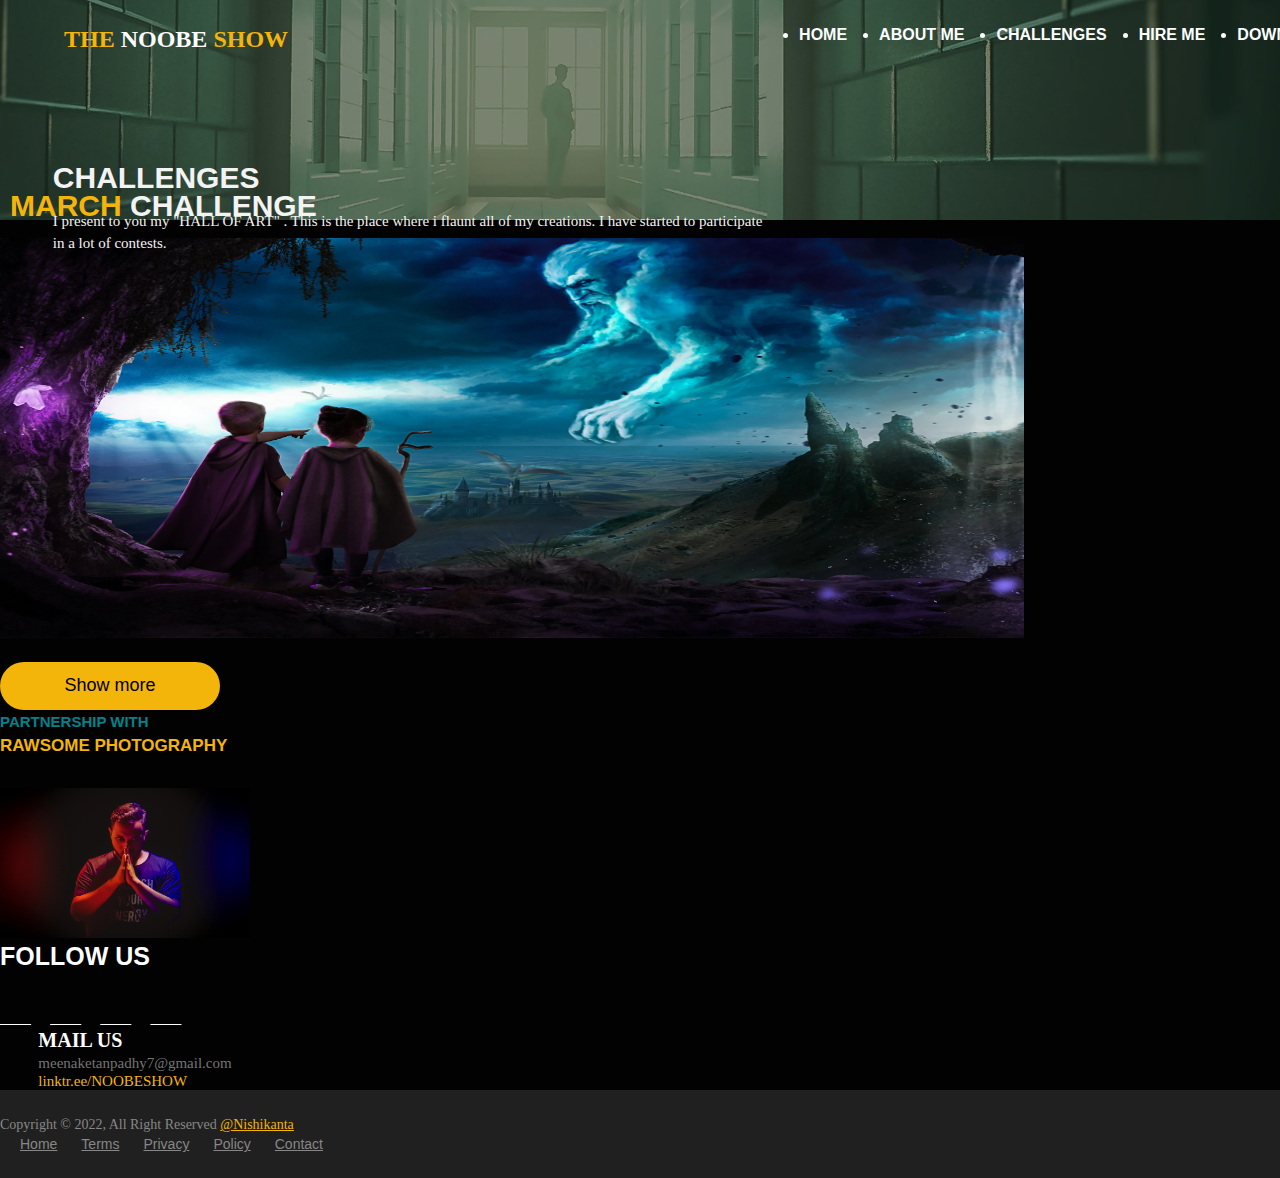
<file: Meenaketan7.github.io/pages/challenges.html>
<!doctype html>
<html lang="en">

<head>
  <!-- Required meta tags -->
  <!-- Required meta tags -->
  <link rel="shortcut icon" href="../img/logoweb2.png" type="image/x-icon">
  <meta charset="utf-8">
  <meta name="viewport" content="width=device-width, initial-scale=1">
  <meta name="description"
    content="My name is Meenaketan Padhy and I am 20 years old. I live in Odisha,India and I am a self taught Graphic designer . Before this , I have always been creating , but not photo editing. I have sound knowledge about Video editing, and am eagerly intrested in vfx which is my childhood dream.">
  <meta name="viewport" content="width=device-width, initial-scale=1">
  <!-- Global site tag (gtag.js) - Floodlight -->
  <script async src="https://www.googletagmanager.com/gtag/js?id=DC-ZZZZZZ"></script>
  <script>
    window.dataLayer = window.dataLayer || [];
    function gtag() { dataLayer.push(arguments) };
    gtag('js', new Date());
    gtag('config', 'UA-199542354-1');
  </script>
  <!-- Bootstrap CSS -->
  <link href="https://cdn.jsdelivr.net/npm/bootstrap@5.0.1/dist/css/bootstrap.min.css" rel="stylesheet"
    integrity="sha384-+0n0xVW2eSR5OomGNYDnhzAbDsOXxcvSN1TPprVMTNDbiYZCxYbOOl7+AMvyTG2x" crossorigin="anonymous">
  <link rel="stylesheet" href="https://pro.fontawesome.com/releases/v5.10.0/css/all.css"
    integrity="sha384-AYmEC3Yw5cVb3ZcuHtOA93w35dYTsvhLPVnYs9eStHfGJvOvKxVfELGroGkvsg+p" crossorigin="anonymous" />
  <link rel="stylesheet" href="https://maxcdn.bootstrapcdn.com/font-awesome/4.7.0/css/font-awesome.min.css">
  <link rel="stylesheet" href="https://cdnjs.cloudflare.com/ajax/libs/animate.css/3.5.2/animate.min.css">
  <link rel="stylesheet" href="../css/about.css">
  <link rel="stylesheet" href="../css/index.css">

  <title>CHALLENGES || THE NOOBE SHOW || MEENAKETAN PADHY || Graphic Designer </title>
</head>

<body>


  <div class="paralx-div3" id="parallax" style="height: 220px;">
    <!-- header start -->
    <header class="header">
      <!-- Navbar start -->
      <nav class="navbar">
        <a class="brand" href="../index.html">
          <span style="color: rgb(243, 181, 10);">THE</span> NOOBE <span style="color: rgb(243, 181, 10);">SHOW</span>
        </a>
        <input type="checkbox" id="nav" class="hidden" />
        <label for="nav" class="nav-toggle">
          <span></span><span></span><span></span>
        </label>
        <div class="wrapper">
          <ul class="menu text-center">
            <li class="menu-item text-center"><a href="index.html">HOME</a></li>
            <li class="menu-item text-center"><a href="pages/aboutme.html">ABOUT ME</a></li>
            <li class="menu-item text-center"><a href="pages/challenges.html">CHALLENGES</a></li>
            <li class="menu-item text-center"><a href="pages/hireme.html">HIRE ME</a></li>
            <li class="menu-item text-center"><a href="https://www.deviantart.com/meenaketan">DOWNLOADS</a></li>
          </ul>
        </div>
      </nav>
      <!-- Navbar end -->
    </header>
    <!-- header end -->
    <!-- paralax 1 start -->
    <div class="hero container">
      <div>
        <h3 class="hero-header" style="font-size: 30px; font-family: sans-serif; font-weight: 800; padding-left: 10px;">
          CHALLENGES </h3>
      </div>
      <p class="hero-sub" style="font-size: 15px; padding-left: 10px;">
        I present to you my "HALL OF ART" . This is the place where i flaunt all of my creations. I have started to
        participate in a lot of contests.
      </p>
    </div>
  </div>
  <!--  paralax1 end -->
  </div>
  <!-- END PRELOADER -->
  <div class="container pt-5 pb-5">
    <div>
      <h3 class="hero-header text-center"
        style="font-size: 30px; font-family: sans-serif; font-weight: 800; padding-left: 10px;"> <span
          style="color: rgb(243, 181, 10);">MARCH</span> CHALLENGE </h3>
    </div>
    <div class="text-center">
      <img id="imgids" src="../img/New folder/Untitled-1.webp" alt="" srcset="">
    </div>

    <div class="text-center">
      <button class="btn-round-solid " style="background-color: rgb(243, 181, 10);"
        onclick="window.location.href='https://www.instagram.com/the_noobe_show_/'">

        <ion-icon name="play"></ion-icon> Show more
      </button>
    </div>

  </div>

  <!-- footer start -->
  <footer class="footer-section pt-3">
    <div class="container">
      <div class="footer-content pt-5 pb-5">
        <div class="row">
          <div class="col-xl-4 col-lg-4 mb-50">
            <div class="footer-widget">
              <div class="footer-logo">
                <h3 class="logo text-light font_style" style="text-transform: capitalize;"> <span
                    style="font-size: 15px; ">PARTNERSHIP WITH</span> <br><span
                    style="color: rgb(243, 181, 10);">RAWSOME PHOTOGRAPHY</span> </h3>

              </div>
              <div class="footer-text">
                <a href="https://instagram.com/rawsome_photographer?utm_medium=copy_link" target="_blank"
                  rel="noopener noreferrer"><img src="../img/sabya.webp" width="250px" height="150px" alt=""
                    srcset=""></a>

              </div>
            </div>
          </div>
          <div class="col-xl-4 col-lg-4 col-md-6 mb-30">
            <div class="footer-widget">
              <div class="footer-social-icon">
                <span>FOLLOW US</span>
                <a href="https://www.facebook.com/meenaketanpadhy2002"><i class="fab fa-facebook-f social-icon"></i></a>
                <a href="https://twitter.com/MeenaketanPadhy"><i class="fab fa-twitter social-icon"></i></a>
                <a href="https://instagram.com/the_noobe_show_?utm_medium=copy_link"><i
                    class="fab fa-instagram social-icon"></i></a>
                <a href="https://www.youtube.com/channel/UCBqk86UVznzQQ_X7Q5kwkRQ"><i
                    class="fab fa-youtube social-icon"></i></a>
              </div>
            </div>
          </div>
          <div class="col-xl-4 col-lg-4 col-md-6 mb-50">
            <div class="footer-widget">
              <div class="single-cta mt-5">
                <i style="color: rgb(243, 181, 10);" class="far fa-envelope-open"></i>
                <div class="cta-text">
                  <h4>MAIL US</h4>
                  <span>meenaketanpadhy7@gmail.com</span><br>
                  <span><a href="https://linktr.ee/The_Noobe_Show"
                      style="text-decoration: none; color:rgb(243, 181, 10) ;">linktr.ee/NOOBESHOW</a></span>
                </div>
              </div>
            </div>
          </div>
        </div>
      </div>
    </div>
    <div class="copyright-area">
      <div class="container">
        <div class="row">
          <div class="col-xl-6 col-lg-6 text-center text-lg-left">
            <div class="copyright-text">
              <p>
                Copyright &copy; 2022, All Right Reserved
                <a href="https://github.com/NishikantaRay" style="color: rgb(243, 181, 10);">@Nishikanta</a>
              </p>
            </div>
          </div>
          <div class="col-xl-6 col-lg-6 d-none d-lg-block text-right">
            <div class="footer-menu">
              <ul>
                <li><a href="#">Home</a></li>
                <li><a href="#">Terms</a></li>
                <li><a href="#">Privacy</a></li>
                <li><a href="#">Policy</a></li>
                <li><a href="#">Contact</a></li>
              </ul>
            </div>
          </div>
        </div>
      </div>
    </div>
  </footer>
  </div>

  <!-- footer end -->
  <!-- Optional JavaScript; choose one of the two! -->
  <!-- Option 1: Bootstrap Bundle with Popper -->
  <script src="https://cdnjs.cloudflare.com/ajax/libs/jquery/3.1.0/jquery.min.js"></script>
  <script src="https://shvvffle.github.io/js/jquery.easing.min.js"></script>
  <script src="https://cdn.jsdelivr.net/npm/bootstrap@5.0.1/dist/js/bootstrap.bundle.min.js"
    integrity="sha384-gtEjrD/SeCtmISkJkNUaaKMoLD0//ElJ19smozuHV6z3Iehds+3Ulb9Bn9Plx0x4"
    crossorigin="anonymous"></script>

  <script src="../js/about.js"></script>
</body>

</html>
</file>
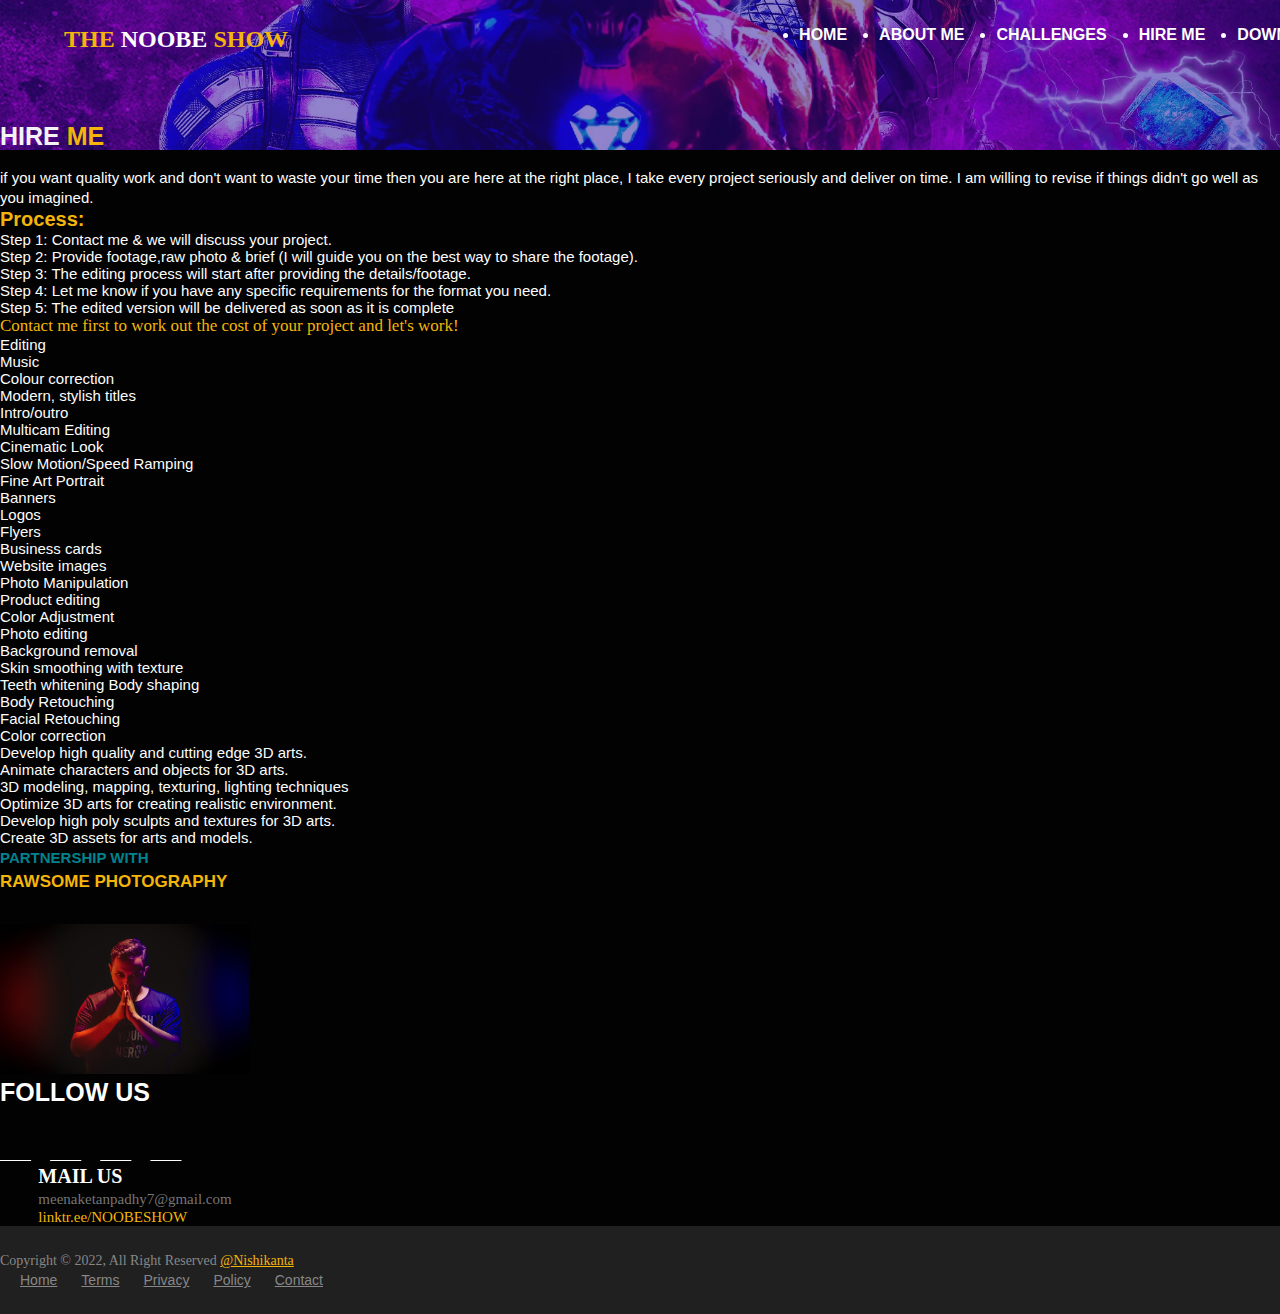
<file: Meenaketan7.github.io/pages/hireme.html>
<!doctype html>
<html lang="en">

<head>
  <!-- Required meta tags -->
  <!-- Required meta tags -->
  <link rel="shortcut icon" href="../img/logoweb2.png" type="image/x-icon">
  <meta charset="utf-8">
  <meta name="viewport" content="width=device-width, initial-scale=1">
  <meta name="description"
    content="My name is Meenaketan Padhy and I am 20 years old. I live in Odisha,India and I am a self taught Graphic designer . Before this , I have always been creating , but not photo editing. I have sound knowledge about Video editing, and am eagerly intrested in vfx which is my childhood dream.">
  <meta name="viewport" content="width=device-width, initial-scale=1">
  <!-- Global site tag (gtag.js) - Floodlight -->
  <script async src="https://www.googletagmanager.com/gtag/js?id=DC-ZZZZZZ"></script>
  <script>
    window.dataLayer = window.dataLayer || [];
    function gtag() { dataLayer.push(arguments) };
    gtag('js', new Date());
    gtag('config', 'UA-199542354-1');
  </script>
  <!-- Bootstrap CSS -->
  <link href="https://cdn.jsdelivr.net/npm/bootstrap@5.0.1/dist/css/bootstrap.min.css" rel="stylesheet"
    integrity="sha384-+0n0xVW2eSR5OomGNYDnhzAbDsOXxcvSN1TPprVMTNDbiYZCxYbOOl7+AMvyTG2x" crossorigin="anonymous">
  <link rel="stylesheet" href="https://pro.fontawesome.com/releases/v5.10.0/css/all.css"
    integrity="sha384-AYmEC3Yw5cVb3ZcuHtOA93w35dYTsvhLPVnYs9eStHfGJvOvKxVfELGroGkvsg+p" crossorigin="anonymous" />
  <link rel="stylesheet" href="https://maxcdn.bootstrapcdn.com/font-awesome/4.7.0/css/font-awesome.min.css">
  <link rel="stylesheet" href="https://cdnjs.cloudflare.com/ajax/libs/animate.css/3.5.2/animate.min.css">
  <link rel="stylesheet" href="../css/about.css">
  <link rel="stylesheet" href="../css/index.css">

  <title>CHALLENGES || THE NOOBE SHOW || MEENAKETAN PADHY || Graphic Designer </title>
</head>

<body>


  <div class="paralx-div4" id="parallax" style="height: 150px;">
    <!-- header start -->
    <header class="header">
      <!-- Navbar start -->
      <nav class="navbar">
        <a class="brand" href="../index.html">
          <span style="color: rgb(243, 181, 10);">THE</span> NOOBE <span style="color: rgb(243, 181, 10);">SHOW</span>
        </a>
        <input type="checkbox" id="nav" class="hidden" />
        <label for="nav" class="nav-toggle">
          <span></span><span></span><span></span>
        </label>
        <div class="wrapper">
          <ul class="menu text-center">
            <li class="menu-item text-center"><a href="index.html">HOME</a></li>
            <li class="menu-item text-center"><a href="pages/aboutme.html">ABOUT ME</a></li>
            <li class="menu-item text-center"><a href="pages/challenges.html">CHALLENGES</a></li>
            <li class="menu-item text-center"><a href="pages/hireme.html">HIRE ME</a></li>
            <li class="menu-item text-center"><a href="https://www.deviantart.com/meenaketan">DOWNLOADS</a></li>
          </ul>
        </div>
      </nav>
      <!-- Navbar end -->
    </header>
    <!-- header end -->
    <!-- paralax 1 start -->
    <div class="hero container">
      <h3 class="hero-header text-center" style="font-size: 30px; font-family: sans-serif; font-weight: 800; "> </h3>

    </div>
  </div>
  <!--  paralax1 end -->
  </div>
  <!-- END PRELOADER -->
  <div class="container pt-5 pb-5">
    <h3 class="hero-header text-center" style="font-size: 25px; font-family: sans-serif; font-weight: 800; ">HIRE<span
        style="color: rgb(243, 181, 10);"> ME</span></h3>
    <div class="intro">
      <p style="font-size: 15px; color: rgb(253, 253, 253);font-family: sans-serif;">if you want quality work and don't
        want to waste your time then you are here at the right place,
        I take every project seriously and deliver on time. I am willing to revise if things didn't go well as you
        imagined. </p>
    </div>
    <div class="process">
      <span style="font-size: 20px; font-family: sans-serif; font-weight: 800;color: rgb(243, 181, 10);">Process:</span>

      <li style="font-size: 15px; color: rgb(253, 253, 253);font-family: sans-serif;">Step 1: Contact me & we will
        discuss your project.</li>
      <li style="font-size: 15px; color: rgb(253, 253, 253);font-family: sans-serif;">Step 2: Provide footage,raw photo
        & brief (I will guide you on the best way to share the footage).</li>
      <li style="font-size: 15px; color: rgb(253, 253, 253);font-family: sans-serif;">Step 3: The editing process will
        start after providing the details/footage.</li>
      <li style="font-size: 15px; color: rgb(253, 253, 253);font-family: sans-serif;">Step 4: Let me know if you have
        any specific requirements for the format you need.</li>
      <li style="font-size: 15px; color: rgb(253, 253, 253);font-family: sans-serif;">Step 5: The edited version will be
        delivered as soon as it is complete</li>

    </div>
    <p class="pt-3 pb-3" style="color: rgb(243, 181, 10);">Contact me first to work out the cost of your project and
      let's work!</p>

    <div class="row ">
      <div class="col-md-3 col-12">

        <li>Editing</li>
        <li>Music</li>
        <li>Colour correction</li>
        <li>Modern, stylish titles</li>
        <li>Intro/outro</li>
        <li>Multicam Editing</li>
        <li>Cinematic Look</li>
        <li>Slow Motion/Speed Ramping</li>
      </div>
      <div class="col-md-3 col-12">
        <li>Fine Art Portrait </li>
        <li>Banners</li>
        <li>Logos</li>
        <li>Flyers</li>
        <li>Business cards</li>
        <li>Website images</li>
        <li>Photo Manipulation</li>
        <li>Product editing</li>
        <li>Color Adjustment </li>
      </div>
      <div class="col-md-3 col-12">
        <li>Photo editing </li>
        <li>Background removal </li>
        <li>Skin smoothing with texture</li>
        <li>Teeth whitening Body shaping</li>
        <li>Body Retouching</li>
        <li>Facial Retouching</li>
        <li>Color correction</li>
      </div>
      <div class="col-md-3 col-12">
        <li>Develop high quality and cutting edge 3D arts.</li>
        <li>Animate characters and objects for 3D arts.</li>
        <li>3D modeling, mapping, texturing, lighting techniques</li>
        <li>Optimize 3D arts for creating realistic environment.</li>
        <li>Develop high poly sculpts and textures for 3D arts.</li>
        <li>Create 3D assets for arts and models.</li>
      </div>
    </div>
  </div>

  <!-- footer start -->
  <footer class="footer-section pt-3">
    <div class="container">
      <div class="footer-content pt-5 pb-5">
        <div class="row">
          <div class="col-xl-4 col-lg-4 mb-50">
            <div class="footer-widget">
              <div class="footer-logo">
                <h3 class="logo text-light font_style" style="text-transform: capitalize;"> <span
                    style="font-size: 15px; ">PARTNERSHIP WITH</span> <br><span
                    style="color: rgb(243, 181, 10);">RAWSOME PHOTOGRAPHY</span> </h3>

              </div>
              <div class="footer-text">
                <a href="https://instagram.com/rawsome_photographer?utm_medium=copy_link" target="_blank"
                  rel="noopener noreferrer"><img src="../img/sabya.webp" width="250px" height="150px" alt=""
                    srcset=""></a>

              </div>
            </div>
          </div>
          <div class="col-xl-4 col-lg-4 col-md-6 mb-30">
            <div class="footer-widget">
              <div class="footer-social-icon">
                <span>FOLLOW US</span>
                <a href="https://www.facebook.com/meenaketanpadhy2002"><i class="fab fa-facebook-f social-icon"></i></a>
                <a href="https://twitter.com/MeenaketanPadhy"><i class="fab fa-twitter social-icon"></i></a>
                <a href="https://instagram.com/the_noobe_show_?utm_medium=copy_link"><i
                    class="fab fa-instagram social-icon"></i></a>
                <a href="https://www.youtube.com/channel/UCBqk86UVznzQQ_X7Q5kwkRQ"><i
                    class="fab fa-youtube social-icon"></i></a>
              </div>
            </div>
          </div>
          <div class="col-xl-4 col-lg-4 col-md-6 mb-50">
            <div class="footer-widget">
              <div class="single-cta mt-5">
                <i style="color: rgb(243, 181, 10);" class="far fa-envelope-open"></i>
                <div class="cta-text">
                  <h4>MAIL US</h4>
                  <span>meenaketanpadhy7@gmail.com</span><br>
                  <span><a href="https://linktr.ee/The_Noobe_Show"
                      style="text-decoration: none; color:rgb(243, 181, 10) ;">linktr.ee/NOOBESHOW</a></span>
                </div>
              </div>
            </div>
          </div>
        </div>
      </div>
    </div>
    <div class="copyright-area">
      <div class="container">
        <div class="row">
          <div class="col-xl-6 col-lg-6 text-center text-lg-left">
            <div class="copyright-text">
              <p>
                Copyright &copy; 2022, All Right Reserved
                <a href="https://github.com/NishikantaRay" style="color: rgb(243, 181, 10);">@Nishikanta</a>
              </p>
            </div>
          </div>
          <div class="col-xl-6 col-lg-6 d-none d-lg-block text-right">
            <div class="footer-menu">
              <ul>
                <li><a href="#">Home</a></li>
                <li><a href="#">Terms</a></li>
                <li><a href="#">Privacy</a></li>
                <li><a href="#">Policy</a></li>
                <li><a href="#">Contact</a></li>
              </ul>
            </div>
          </div>
        </div>
      </div>
    </div>
  </footer>
  </div>

  <!-- footer end -->
  <!-- Optional JavaScript; choose one of the two! -->
  <!-- Option 1: Bootstrap Bundle with Popper -->
  <script src="https://cdnjs.cloudflare.com/ajax/libs/jquery/3.1.0/jquery.min.js"></script>
  <script src="https://shvvffle.github.io/js/jquery.easing.min.js"></script>
  <script src="https://cdn.jsdelivr.net/npm/bootstrap@5.0.1/dist/js/bootstrap.bundle.min.js"
    integrity="sha384-gtEjrD/SeCtmISkJkNUaaKMoLD0//ElJ19smozuHV6z3Iehds+3Ulb9Bn9Plx0x4"
    crossorigin="anonymous"></script>

  <script src="../js/about.js"></script>
</body>

</html>
</file>
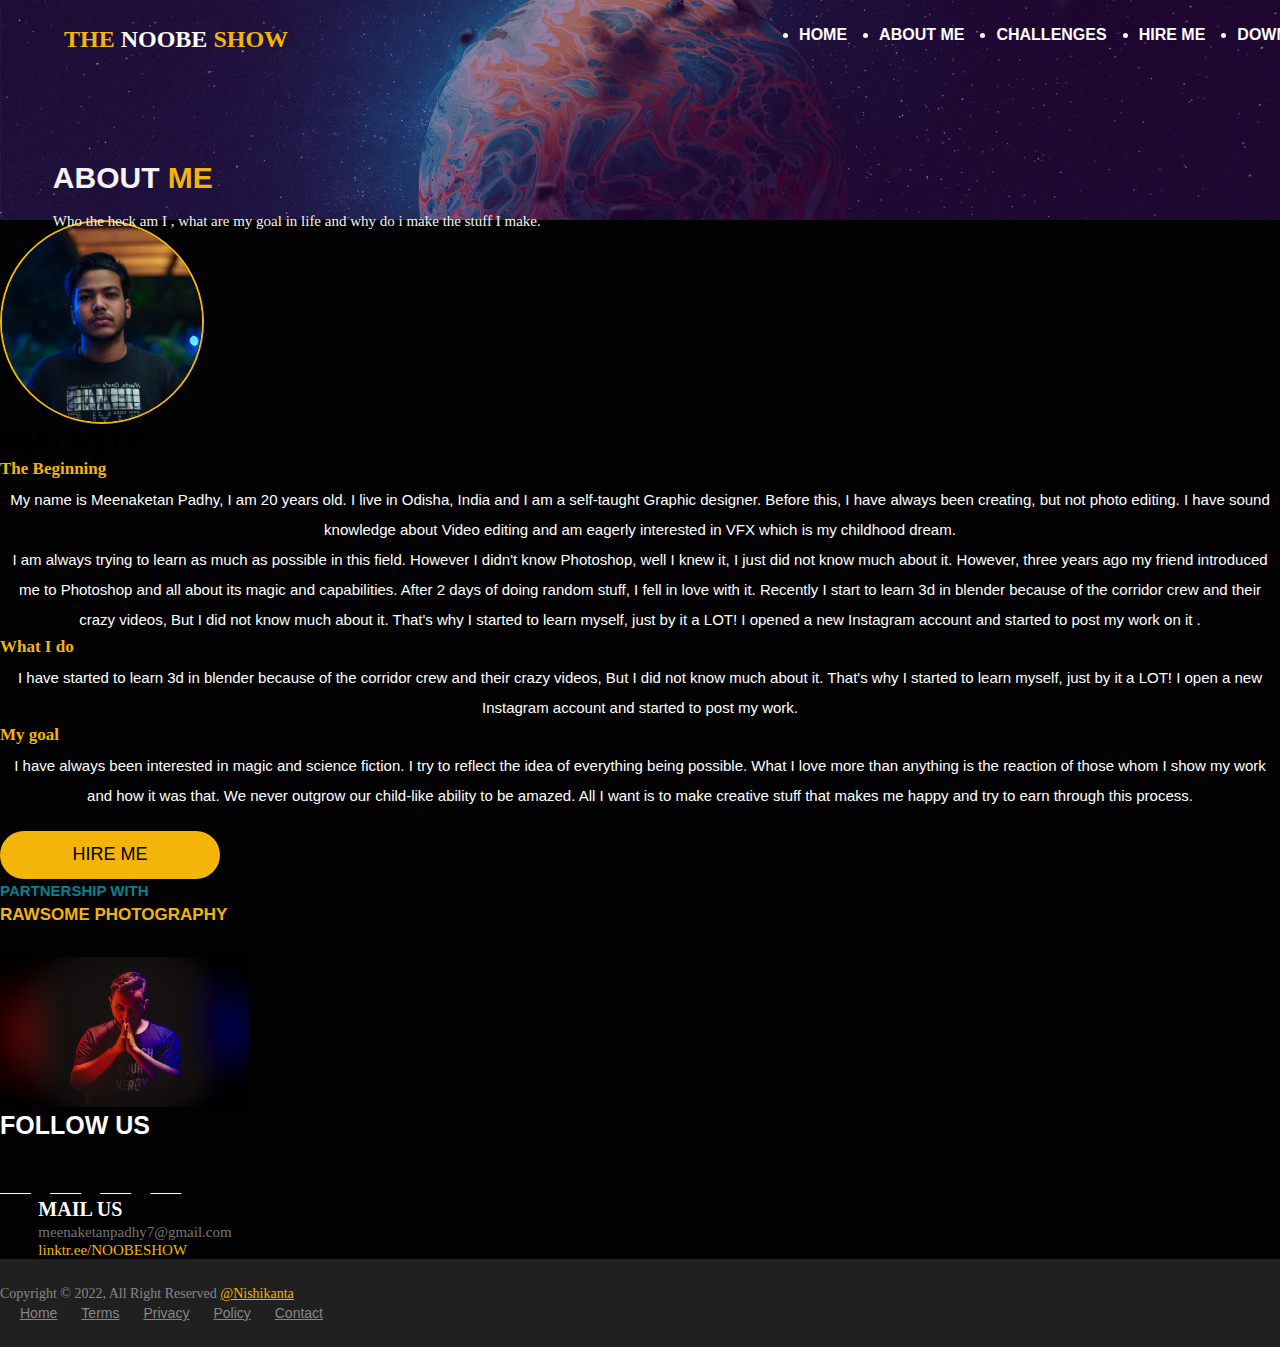
<file: backup/Meenaketan7.github.io/pages/aboutme.html>
<!doctype html>
<html lang="en">

<head>
  <!-- Required meta tags -->
  <!-- Required meta tags -->
  <link rel="shortcut icon" href="../img/logoweb2.png" type="image/x-icon">
  <meta charset="utf-8">
  <meta name="viewport" content="width=device-width, initial-scale=1">
  <meta name="description"
    content="My name is Meenaketan Padhy and I am 20 years old. I live in Odisha,India and I am a self taught Graphic designer . Before this , I have always been creating , but not photo editing. I have sound knowledge about Video editing, and am eagerly intrested in vfx which is my childhood dream.">
  <meta name="viewport" content="width=device-width, initial-scale=1">
  <!-- Global site tag (gtag.js) - Floodlight -->
  <script async src="https://www.googletagmanager.com/gtag/js?id=DC-ZZZZZZ"></script>
  <script>
    window.dataLayer = window.dataLayer || [];
    function gtag() { dataLayer.push(arguments) };
    gtag('js', new Date());
    gtag('config', 'UA-199542354-1');
  </script>
  <!-- Bootstrap CSS -->
  <link href="https://cdn.jsdelivr.net/npm/bootstrap@5.0.1/dist/css/bootstrap.min.css" rel="stylesheet"
    integrity="sha384-+0n0xVW2eSR5OomGNYDnhzAbDsOXxcvSN1TPprVMTNDbiYZCxYbOOl7+AMvyTG2x" crossorigin="anonymous">
  <link rel="stylesheet" href="https://pro.fontawesome.com/releases/v5.10.0/css/all.css"
    integrity="sha384-AYmEC3Yw5cVb3ZcuHtOA93w35dYTsvhLPVnYs9eStHfGJvOvKxVfELGroGkvsg+p" crossorigin="anonymous" />
  <link rel="stylesheet" href="https://maxcdn.bootstrapcdn.com/font-awesome/4.7.0/css/font-awesome.min.css">
  <link rel="stylesheet" href="https://cdnjs.cloudflare.com/ajax/libs/animate.css/3.5.2/animate.min.css">
  <link rel="stylesheet" href="../css/about.css">
  <link rel="stylesheet" href="../css/index.css">

  <title>ABOUT ME || THE NOOBE SHOW || MEENAKETAN PADHY || Graphic Designer </title>
</head>

<body>


  <div class="paralx-div2" id="parallax" style="height: 220px;">
    <!-- header start -->
    <header class="header">
      <!-- Navbar start -->
      <nav class="navbar">
        <a class="brand" href="../index.html">
          <span style="color: rgb(243, 181, 10);">THE</span> NOOBE <span style="color: rgb(243, 181, 10);">SHOW</span>
        </a>
        <input type="checkbox" id="nav" class="hidden" />
        <label for="nav" class="nav-toggle">
          <span></span><span></span><span></span>
        </label>
        <div class="wrapper">
          <ul class="menu text-center">
            <li class="menu-item text-center"><a href="../index.html">HOME</a></li>
            <li class="menu-item text-center"><a href="../pages/aboutme.html">ABOUT ME</a></li>
            <li class="menu-item text-center"><a href="../pages/challenges.html">CHALLENGES</a></li>
            <li class="menu-item text-center"><a href="../pages/hireme.html">HIRE ME</a></li>
            <li class="menu-item text-center"><a href="https://www.deviantart.com/meenaketan">DOWNLOADS</a></li>
          </ul>
        </div>
      </nav>
      <!-- Navbar end -->
    </header>
    <!-- header end -->
    <!-- paralax 1 start -->
    <div class="hero container">
      <div>
        <h3 class="hero-header" style="font-size: 30px; font-family: sans-serif; font-weight: 800; padding-left: 10px;">
          ABOUT <span style="color: rgb(243, 181, 10);">ME</span></h3>
      </div>
      <p class="hero-sub" style="font-size: 15px; padding-left: 10px;">
        Who the heck am I , what are my goal in life and why do i make the stuff I make.
      </p>
    </div>
  </div>
  <!--  paralax1 end -->
  </div>
  <!-- END PRELOADER -->
  <div class="container pt-5 pb-5">
    <div class="row">
      <div class="col-md-12 col-12">
        <div class="img-circle text-center">
          <img id="aboutmeimg" src="../img/Untitled-1.webp" alt="" srcset="">
        </div>
      </div>
      <div class="col-md-12 col-12">
        <div class="text-center text-light pt-3" style="font-size: 25px; font-family: sans-serif; font-weight: 600;">WHO
          AM I ?</div>
        <div class="aboutme">
          <h3 class="text-center  pt-2" style="color: rgb(243, 181, 10);">The Beginning</h3>
          <p class="stline">My name is Meenaketan Padhy, I am 20 years old. I live in Odisha, India and I am a
            self-taught Graphic designer. Before this, I have always been creating, but not photo editing. I have sound
            knowledge about Video editing and am eagerly interested in VFX which is my childhood dream.</p>
          <p class="stline">I am always trying to learn as much as possible in this field. However I didn't know
            Photoshop, well I knew it, I just did not know much about it. However, three years ago my friend introduced
            me to Photoshop and all about its magic and capabilities. After 2 days of doing random stuff, I fell in love
            with it. Recently I start to learn 3d in blender because of the corridor crew and their crazy videos, But I
            did not know much about it. That's why I started to learn myself, just by it a LOT! I opened a new Instagram
            account and started to post my work on it .</p>
          <h3 class="text-center " style="color: rgb(243, 181, 10);">What I do</h3>
          <p class="stline"> I have started to learn 3d in blender because of the corridor crew and their crazy videos,
            But I did not know much about it. That's why I started to learn myself, just by it a LOT! I open a new
            Instagram account and started to post my work.</p>
          <h3 class="text-center " style="color: rgb(243, 181, 10);">My goal</h3>
          <p class="stline">I have always been interested in magic and science fiction. I try to reflect the idea of
            everything being possible. What I love more than anything is the reaction of those whom I show my work and
            how it was that. We never outgrow our child-like ability to be amazed. All I want is to make creative stuff
            that makes me happy and try to earn through this process.</p>

        </div>
      </div>
    </div>
    <div class="text-center">
      <button onclick="window.location.href='../pages/hireme.html'" class="btn-round-solid"
        style="background-color: rgb(243, 181, 10);">
        <ion-icon name="play"></ion-icon> HIRE ME
      </button>
    </div>

  </div>

  <!-- footer start -->
  <footer class="footer-section pt-3">
    <div class="container">
      <div class="footer-content pt-5 pb-5">
        <div class="row">
          <div class="col-xl-4 col-lg-4 mb-50">
            <div class="footer-widget">
              <div class="footer-logo">
                <h3 class="logo text-light font_style" style="text-transform: capitalize;"> <span
                    style="font-size: 15px; ">PARTNERSHIP WITH</span> <br><span
                    style="color: rgb(243, 181, 10);">RAWSOME PHOTOGRAPHY</span> </h3>

              </div>
              <div class="footer-text">
                <a href="https://instagram.com/rawsome_photographer?utm_medium=copy_link" target="_blank"
                  rel="noopener noreferrer"><img src="../img/sabya.webp" width="250px" height="150px" alt=""
                    srcset=""></a>

              </div>
            </div>
          </div>
          <div class="col-xl-4 col-lg-4 col-md-6 mb-30">
            <div class="footer-widget">
              <div class="footer-social-icon">
                <span>FOLLOW US</span>
                <a href="https://www.facebook.com/meenaketanpadhy2002"><i class="fab fa-facebook-f social-icon"></i></a>
                <a href="https://twitter.com/MeenaketanPadhy"><i class="fab fa-twitter social-icon"></i></a>
                <a href="https://instagram.com/the_noobe_show_?utm_medium=copy_link"><i
                    class="fab fa-instagram social-icon"></i></a>
                <a href="https://www.youtube.com/channel/UCBqk86UVznzQQ_X7Q5kwkRQ"><i
                    class="fab fa-youtube social-icon"></i></a>
              </div>
            </div>
          </div>
          <div class="col-xl-4 col-lg-4 col-md-6 mb-50">
            <div class="footer-widget">
              <div class="single-cta mt-5">
                <i style="color: rgb(243, 181, 10);" class="far fa-envelope-open"></i>
                <div class="cta-text">
                  <h4>MAIL US</h4>
                  <span>meenaketanpadhy7@gmail.com</span><br>
                  <span><a href="https://linktr.ee/The_Noobe_Show"
                      style="text-decoration: none; color:rgb(243, 181, 10) ;">linktr.ee/NOOBESHOW</a></span>
                </div>
              </div>
            </div>
          </div>
        </div>
      </div>
    </div>
    <div class="copyright-area">
      <div class="container">
        <div class="row">
          <div class="col-xl-6 col-lg-6 text-center text-lg-left">
            <div class="copyright-text">
              <p>
                Copyright &copy; 2022, All Right Reserved
                <a href="https://github.com/NishikantaRay" style="color: rgb(243, 181, 10);">@Nishikanta</a>
              </p>
            </div>
          </div>
          <div class="col-xl-6 col-lg-6 d-none d-lg-block text-right">
            <div class="footer-menu">
              <ul>
                <li><a href="#">Home</a></li>
                <li><a href="#">Terms</a></li>
                <li><a href="#">Privacy</a></li>
                <li><a href="#">Policy</a></li>
                <li><a href="#">Contact</a></li>
              </ul>
            </div>
          </div>
        </div>
      </div>
    </div>
  </footer>
  </div>

  <!-- footer end -->
  <!-- Optional JavaScript; choose one of the two! -->
  <!-- Option 1: Bootstrap Bundle with Popper -->
  <script src="https://cdnjs.cloudflare.com/ajax/libs/jquery/3.1.0/jquery.min.js"></script>
  <script src="https://shvvffle.github.io/js/jquery.easing.min.js"></script>
  <script src="https://cdn.jsdelivr.net/npm/bootstrap@5.0.1/dist/js/bootstrap.bundle.min.js"
    integrity="sha384-gtEjrD/SeCtmISkJkNUaaKMoLD0//ElJ19smozuHV6z3Iehds+3Ulb9Bn9Plx0x4"
    crossorigin="anonymous"></script>

  <script src="../js/about.js"></script>
</body>

</html>
</file>
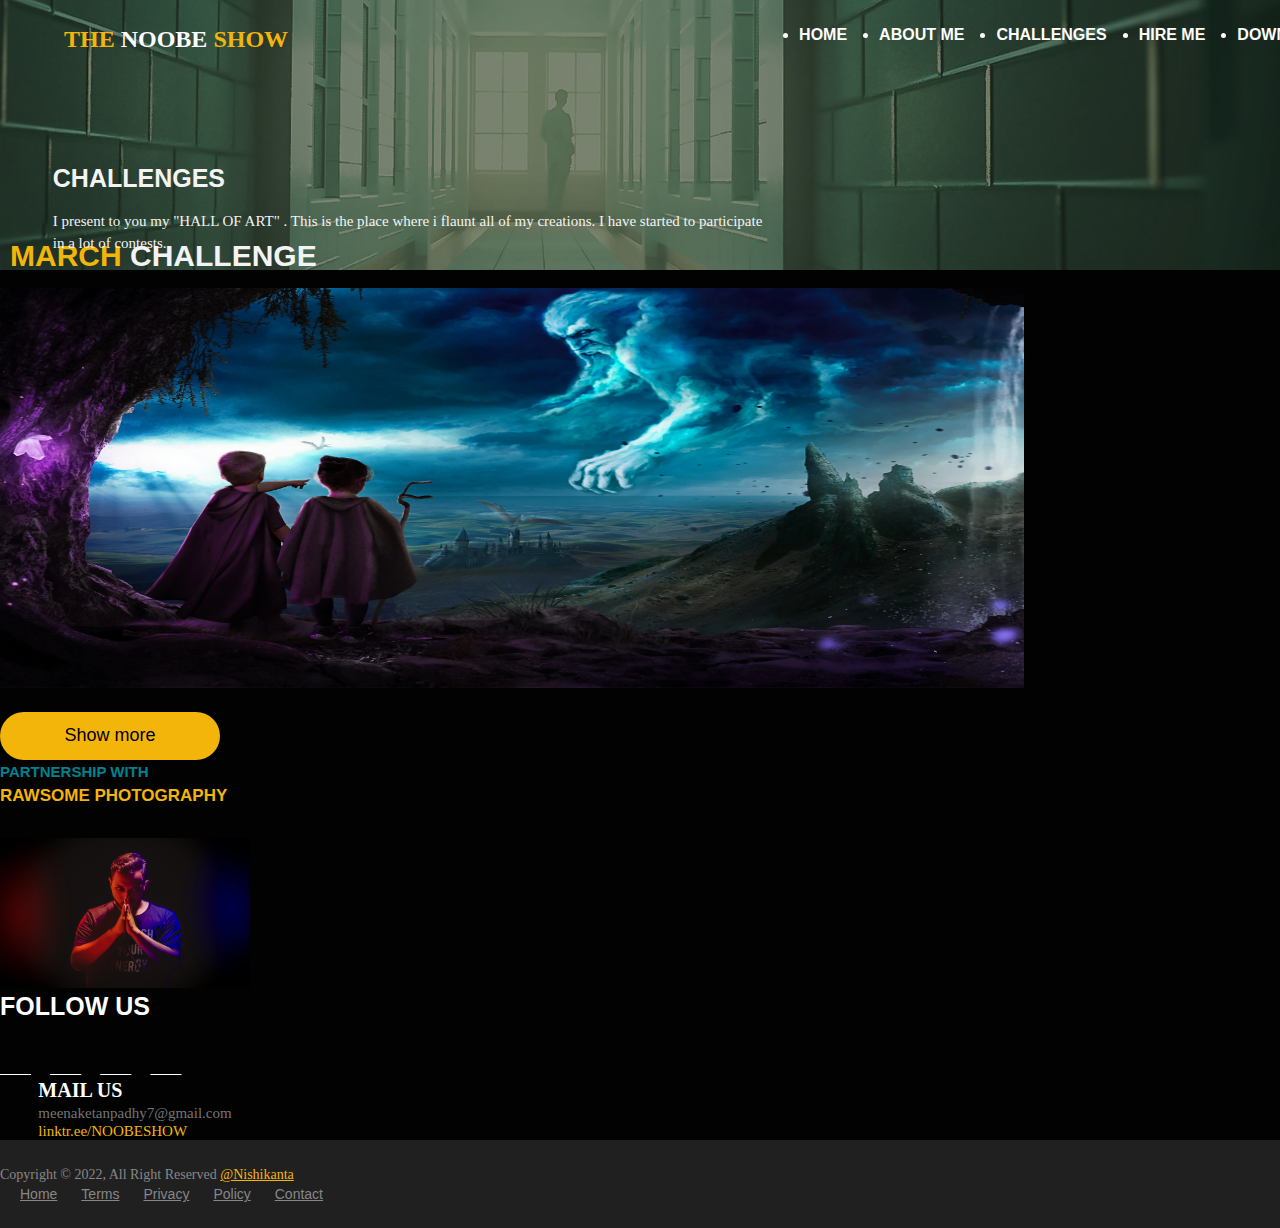
<file: backup/Meenaketan7.github.io/pages/challenges.html>
<!doctype html>
<html lang="en">

<head>
  <!-- Required meta tags -->
  <!-- Required meta tags -->
  <link rel="shortcut icon" href="../img/logoweb2.png" type="image/x-icon">
  <meta charset="utf-8">
  <meta name="viewport" content="width=device-width, initial-scale=1">
  <meta name="description"
    content="My name is Meenaketan Padhy and I am 20 years old. I live in Odisha,India and I am a self taught Graphic designer . Before this , I have always been creating , but not photo editing. I have sound knowledge about Video editing, and am eagerly intrested in vfx which is my childhood dream.">
  <meta name="viewport" content="width=device-width, initial-scale=1">
  <!-- Global site tag (gtag.js) - Floodlight -->
  <script async src="https://www.googletagmanager.com/gtag/js?id=DC-ZZZZZZ"></script>
  <script>
    window.dataLayer = window.dataLayer || [];
    function gtag() { dataLayer.push(arguments) };
    gtag('js', new Date());
    gtag('config', 'UA-199542354-1');
  </script>
  <!-- Bootstrap CSS -->
  <link href="https://cdn.jsdelivr.net/npm/bootstrap@5.0.1/dist/css/bootstrap.min.css" rel="stylesheet"
    integrity="sha384-+0n0xVW2eSR5OomGNYDnhzAbDsOXxcvSN1TPprVMTNDbiYZCxYbOOl7+AMvyTG2x" crossorigin="anonymous">
  <link rel="stylesheet" href="https://pro.fontawesome.com/releases/v5.10.0/css/all.css"
    integrity="sha384-AYmEC3Yw5cVb3ZcuHtOA93w35dYTsvhLPVnYs9eStHfGJvOvKxVfELGroGkvsg+p" crossorigin="anonymous" />
  <link rel="stylesheet" href="https://maxcdn.bootstrapcdn.com/font-awesome/4.7.0/css/font-awesome.min.css">
  <link rel="stylesheet" href="https://cdnjs.cloudflare.com/ajax/libs/animate.css/3.5.2/animate.min.css">
  <link rel="stylesheet" href="../css/about.css">
  <link rel="stylesheet" href="../css/index.css">

  <title>CHALLENGES || THE NOOBE SHOW || MEENAKETAN PADHY || Graphic Designer </title>
</head>

<body>


  <div class="paralx-div3" id="parallax" style="height: 270px;">
    <!-- header start -->
    <header class="header">
      <!-- Navbar start -->
      <nav class="navbar">
        <a class="brand" href="../index.html">
          <span style="color: rgb(243, 181, 10);">THE</span> NOOBE <span style="color: rgb(243, 181, 10);">SHOW</span>
        </a>
        <input type="checkbox" id="nav" class="hidden" />
        <label for="nav" class="nav-toggle">
          <span></span><span></span><span></span>
        </label>
        <div class="wrapper">
          <ul class="menu text-center">
            <li class="menu-item text-center"><a href="../index.html">HOME</a></li>
            <li class="menu-item text-center"><a href="../pages/aboutme.html">ABOUT ME</a></li>
            <li class="menu-item text-center"><a href="../pages/challenges.html">CHALLENGES</a></li>
            <li class="menu-item text-center"><a href="../pages/hireme.html">HIRE ME</a></li>
            <li class="menu-item text-center"><a href="https://www.deviantart.com/meenaketan">DOWNLOADS</a></li>
          </ul>
        </div>
      </nav>
      <!-- Navbar end -->
    </header>
    <!-- header end -->
    <!-- paralax 1 start -->
    <div class="hero container">
      <div>
        <h3 class="hero-header" style="font-size: 25px; font-family: sans-serif; font-weight: 800; padding-left: 10px;">
          CHALLENGES </h3>
      </div>
      <p class="hero-sub" style="font-size: 15px; padding-left: 10px;">
        I present to you my "HALL OF ART" . This is the place where i flaunt all of my creations. I have started to
        participate in a lot of contests.
      </p>
    </div>
  </div>
  <!--  paralax1 end -->
  </div>
  <!-- END PRELOADER -->
  <div class="container pt-5 pb-5">
    <div>
      <h3 class="hero-header text-center"
        style="font-size: 30px; font-family: sans-serif; font-weight: 800; padding-left: 10px;"> <span
          style="color: rgb(243, 181, 10);">MARCH</span> CHALLENGE </h3>
    </div>
    <div class="text-center">
      <img id="imgids" src="../img/New folder/Untitled-1.webp" alt="" srcset="">
    </div>

    <div class="text-center">
      <button class="btn-round-solid " style="background-color: rgb(243, 181, 10);"
        onclick="window.location.href='https://www.instagram.com/the_noobe_show_/'">

        <ion-icon name="play"></ion-icon> Show more
      </button>
    </div>

  </div>

  <!-- footer start -->
  <footer class="footer-section pt-3">
    <div class="container">
      <div class="footer-content pt-5 pb-5">
        <div class="row">
          <div class="col-xl-4 col-lg-4 mb-50">
            <div class="footer-widget">
              <div class="footer-logo">
                <h3 class="logo text-light font_style" style="text-transform: capitalize;"> <span
                    style="font-size: 15px; ">PARTNERSHIP WITH</span> <br><span
                    style="color: rgb(243, 181, 10);">RAWSOME PHOTOGRAPHY</span> </h3>

              </div>
              <div class="footer-text">
                <a href="https://instagram.com/rawsome_photographer?utm_medium=copy_link" target="_blank"
                  rel="noopener noreferrer"><img src="../img/sabya.webp" width="250px" height="150px" alt=""
                    srcset=""></a>

              </div>
            </div>
          </div>
          <div class="col-xl-4 col-lg-4 col-md-6 mb-30">
            <div class="footer-widget">
              <div class="footer-social-icon">
                <span>FOLLOW US</span>
                <a href="https://www.facebook.com/meenaketanpadhy2002"><i class="fab fa-facebook-f social-icon"></i></a>
                <a href="https://twitter.com/MeenaketanPadhy"><i class="fab fa-twitter social-icon"></i></a>
                <a href="https://instagram.com/the_noobe_show_?utm_medium=copy_link"><i
                    class="fab fa-instagram social-icon"></i></a>
                <a href="https://www.youtube.com/channel/UCBqk86UVznzQQ_X7Q5kwkRQ"><i
                    class="fab fa-youtube social-icon"></i></a>
              </div>
            </div>
          </div>
          <div class="col-xl-4 col-lg-4 col-md-6 mb-50">
            <div class="footer-widget">
              <div class="single-cta mt-5">
                <i style="color: rgb(243, 181, 10);" class="far fa-envelope-open"></i>
                <div class="cta-text">
                  <h4>MAIL US</h4>
                  <span>meenaketanpadhy7@gmail.com</span><br>
                  <span><a href="https://linktr.ee/The_Noobe_Show"
                      style="text-decoration: none; color:rgb(243, 181, 10) ;">linktr.ee/NOOBESHOW</a></span>
                </div>
              </div>
            </div>
          </div>
        </div>
      </div>
    </div>
    <div class="copyright-area">
      <div class="container">
        <div class="row">
          <div class="col-xl-6 col-lg-6 text-center text-lg-left">
            <div class="copyright-text">
              <p>
                Copyright &copy; 2022, All Right Reserved
                <a href="https://github.com/NishikantaRay" style="color: rgb(243, 181, 10);">@Nishikanta</a>
              </p>
            </div>
          </div>
          <div class="col-xl-6 col-lg-6 d-none d-lg-block text-right">
            <div class="footer-menu">
              <ul>
                <li><a href="#">Home</a></li>
                <li><a href="#">Terms</a></li>
                <li><a href="#">Privacy</a></li>
                <li><a href="#">Policy</a></li>
                <li><a href="#">Contact</a></li>
              </ul>
            </div>
          </div>
        </div>
      </div>
    </div>
  </footer>
  </div>

  <!-- footer end -->
  <!-- Optional JavaScript; choose one of the two! -->
  <!-- Option 1: Bootstrap Bundle with Popper -->
  <script src="https://cdnjs.cloudflare.com/ajax/libs/jquery/3.1.0/jquery.min.js"></script>
  <script src="https://shvvffle.github.io/js/jquery.easing.min.js"></script>
  <script src="https://cdn.jsdelivr.net/npm/bootstrap@5.0.1/dist/js/bootstrap.bundle.min.js"
    integrity="sha384-gtEjrD/SeCtmISkJkNUaaKMoLD0//ElJ19smozuHV6z3Iehds+3Ulb9Bn9Plx0x4"
    crossorigin="anonymous"></script>

  <script src="../js/about.js"></script>
</body>

</html>
</file>
<file: css/index.css>
* {
  border: 0;
  margin: 0;
  padding: 0;
}
body{
  background-color: #020202;
}
.font_style {
  font-family: "Open Sans", sans-serif;
}
#app {
  display: none;
  background-color: #020202;
}
.splash{
  /* margin:200px auto; */
  height: 600px;
  background-color: #020202;
}
@media only screen and (max-width: 768px) {
  #imgid{
    width:400px;
    height:400px;
    margin-top:80px
  }
  .splash{
  height: 700px;
  background-color: #020202;
}
  
}

@media (min-width:801px)  {
/* center a image   */
#imgid{
  width:500px;
  height:500px;
}
.splash{
  height: 700px;
  background-color: #020202;}
}
@media (min-width:1025px) {
/* center a image   */
#imgid{
  width:500px;
  height:500px;
}
.splash{
  height: 700px;
  background-color: #020202;}
}
@media (min-width:1281px) { 
  .splash{
    height: 700px;
    background-color: #020202;}
/* center a image   */
#imgid{
  width:700px;
  height:700px;
}
}
:root {
  --color1: #f3f3f3;
}
html {
  scroll-behavior: smooth;
}
.hidden {
  display: none;
}
/* NAVBAR */
.header {
  width: 100%;
  height: 100vh;
  background-size: cover;
  background-position: center center;
  background-repeat: no-repeat;
}
.header .navbar {
  display: flex;
  flex-direction: row;
  flex: 1;
  flex-basis: auto;
  justify-content: space-between;
  align-items: center;
  max-width: 90rem;
  width: 100%;
  padding: 1rem 4rem;
  margin: 0 auto;
}
.header .navbar .brand {
  font-family: inherit;
  font-size: 1.5rem;
  font-weight: 700;
  margin-top: 10px;
  line-height: inherit;
  text-transform: uppercase;
  color: #fff;
  text-decoration: none;
  /* font-family: 'Lobster', cursive */
}
.header .navbar .menu {
  display: flex;
  flex-direction: row;
  flex: 1;
  flex-basis: auto;
  justify-content: center;
  align-items: center;
}
.header .navbar .menu-item:not(:first-child) {
  margin-left: 2rem;
}
.header .navbar .menu-item a {
  font-family: inherit;
  font-size: 1rem;
  font-weight: 700;
  line-height: inherit;
  color: #fff;
  text-transform: uppercase;
  text-decoration: none;
  /* font-family: cursive; */
}
@media only screen and (max-width: 768px) {
  .header .navbar {
    padding: 1rem 2rem;
    margin: 0 auto;
  }
  .header .navbar .wrapper {
    position: fixed;
    top: 0;
    left: 0;
    width: 100%;
    height: 100%;
    z-index: -1;
    opacity: 0;
    background: #f1f5f8;
    transition: all 0.3s ease;
  }
  .header .navbar .wrapper .menu {
    display: flex;
    flex-direction: column;
    position: absolute;
    top: 25%;
    width: 100%;
    transform: translateY(-50%);
  }
  .header .navbar .wrapper .menu-item {
    padding-bottom: 1rem;
    width: 100%;
    text-align: left;
  }
  .header .navbar .wrapper .menu-item:nth-child(1) a {
    transition-delay: 0.2s;
  }
  .header .navbar .wrapper .menu-item:nth-child(2) a {
    transition-delay: 0.3s;
  }
  .header .navbar .wrapper .menu-item:nth-child(3) a {
    transition-delay: 0.4s;
  }
  .header .navbar .wrapper .menu-item:nth-child(4) a {
    transition-delay: 0.5s;
  }
  .header .navbar .wrapper .menu-item:not(:first-child) {
    margin-left: 0;
  }
  .header .navbar .wrapper .menu-item a {
    padding: 1rem 2rem;
    opacity: 0;
    color: rgb(46, 40, 40);
    font-size: 1rem;
    font-weight: 600;
    transform: translateX(-20px);
    transition: all 0.3s ease-in-out;
  }
  .header .navbar .nav-toggle {
    display: block;
    position: fixed;
    right: 1rem;
    top: 1rem;
    width: 2.5rem;
    height: 2.5rem;
    cursor: pointer;
    z-index: 999;
  }
  .header .navbar .nav-toggle span {
    display: block;
    width: 25px;
    height: 2px;
    background: #fff;
    border-radius: 2px;
    margin-left: 14px;
  }
  .header .navbar .nav-toggle span:nth-child(1) {
    margin-top: 16px;
  }
  .header .navbar .nav-toggle span:nth-child(2) {
    margin-top: 4px;
    opacity: 1;
  }
  .header .navbar .nav-toggle span:nth-child(3) {
    margin-top: 4px;
  }
  .header .navbar #nav:checked + .nav-toggle {
    transform: rotate(45deg);
  }
  .header .navbar #nav:checked + .nav-toggle span {
    background: #252a32;
    transition: transform 0.5s ease;
  }
  .header .navbar #nav:checked + .nav-toggle span:nth-child(1) {
    transform: translateY(6px) rotate(180deg);
  }
  .header .navbar #nav:checked + .nav-toggle span:nth-child(2) {
    opacity: 0;
  }
  .header .navbar #nav:checked + .nav-toggle span:nth-child(3) {
    transform: translateY(-6px) rotate(90deg);
  }
  .header .navbar #nav:checked ~ .wrapper {
    z-index: 99;
    opacity: 1;
  }
  .header .navbar #nav:checked ~ .wrapper .menu-item a {
    opacity: 1;
    transform: translateX(0);
  }
}
/* NAVBAR END */

/* paralax */
.hero-content2 {
  font-family: Roboto;
  position: absolute;
  left: 60px;
  width: 100%;
  max-width: 700px;
  min-width: 280px;
}
.hero-content {
  font-family: Roboto;
  position: absolute;
  top: 30%;
  left: 60px;
  width: 100%;
  max-width: 720px;
  min-width: 280px;
}
.hero-header {
  font-size: 64px;
  font-weight: 500;
  color: var(--color1);
  margin-bottom: 20px;
}

.hero-sub {
  font-size: 18px;
  font-weight: 300;
  color: var(--color1);
  line-height: 1.5;
  margin-bottom: 28px;
}

/*BUTTONS*/
.btn-round-solid {
  background-color: var(--color1);
  color: #000;
  border: none;
  height: 48px;
  width: 220px;
  font-size: 18px;
  font-weight: 400;
  border-radius: 24px;
  margin: 20px 20px 0px 0px;
}

.btn-round-clear {
  background-color: transparent;
  color: var(--color1);
  border: 2px solid var(--color1);
  height: 48px;
  width: 220px;
  font-size: 18px;
  font-weight: 400;
  border-radius: 24px;
  margin: 20px 20px 0px 0px;
}

.hero-content3 {
  font-family: Roboto;
  position: absolute;
  text-align: center;
  width: 100%;
  max-width: 700px;
  min-width: 280px;
}
ion-icon {
  font-size: 24px;
  vertical-align: middle;
  color: #000;
}
.paralx-div {
  width: 100%;
  height: 100vh;
}

.paralx-div:nth-child(1) {
  background-image: url("../img/img2.webp");
  background-size: cover;
  background-repeat: no-repeat;
  background-position: center;
  box-shadow: inset 200px 1px 300px 200px rgba(3, 17, 54, 0.5);
}
.paralx-div:nth-child(2) {
  box-shadow: inset 0 0 0 200px rgba(255, 255, 255, 0.05);
  background-image: url("../img/img3.webp");
  background-size: cover;
  background-repeat: no-repeat;
  background-position: center;
  background-attachment: fixed;
  box-shadow: inset 200px 1px 300px 200px rgba(0, 0, 0, 0.7);
  height: 500px;
}
.paralx-div:nth-child(3) {
  height: 450px;
  background-image: url("../img/img1.webp");
  background-size: cover;
  background-repeat: no-repeat;
  background-position: center;
  background-attachment: fixed;
  box-shadow: inset 200px 1px 300px 200px rgba(0, 0, 0, 0.5);
}

.paralx-div:nth-child(4) {
  background-image: url("../img/img4.webp");
  background-repeat: no-repeat;
  background-size: cover;
  display: flex;
  justify-content: center;
  background-attachment: fixed;
  box-shadow: inset 200px 1px 300px 200px rgba(0, 0, 0, 0.7);
  height: 400px;
}
.paralx-div:nth-child(5) {
  background-image: url("../img/img5.webp");
  background-repeat: no-repeat;
  background-size: cover;
  display: flex;
  justify-content: center;
  background-position: center;
  background-attachment: fixed;
  box-shadow: inset 200px 1px 300px 200px rgba(0, 0, 0, 0.5);
  height: 400px;
}
@media only screen and (max-width: 480px) {
  .paralx-div:nth-child(1) {
    background-image: url("../img/img2.webp");
    background-size: cover;
    background-repeat: no-repeat;
    background-position: center;
    width: 100%;
    height: 500px;
    
  }
  .hero-header {
    font-size: 44px;
    font-weight: 500;
    color: var(--color1);
    margin-bottom: 20px;
  }
  .hero-sub {
    font-size: 17px;
    font-weight: 300;
    color: var(--color1);
    line-height: 1.5;
    margin-bottom: 28px;
  }
  .hero-content {
    font-family: Roboto;
    position: absolute;
    top: 20%;
    left: 60px;
    width: 75%;
    max-width: 520px;
    min-width: 280px;
  }

  .hero-content2 {
    font-family: Roboto;
    position: absolute;
    /* top:20%; */
    left: 60px;
    width: 75%;
    max-width: 500px;
    min-width: 280px;
  }
  .hero-content3 {
    font-family: Roboto;
    position: absolute;
    /* top:20%; */
    left: 60px;
    width: 75%;
    max-width: 500px;
    min-width: 280px;
  }

  .hero-header {
    font-size: 36px;
  }
  .brand {
    font-size: 36px;
  }
  .container .slider {
    animation: slidein 50s linear;
    white-space: normal;
    overflow-x: hidden;
    text-overflow: ellipsis;
  }
  .container .slider .logos .fab {
    width: calc(100% / 5);
    animation: fade-in 0.5s cubic-bezier(0.455, 0.03, 0.515, 0.955)
      alternate-reverse;
  }
  .dis {
    display: none;
  }
  .footer-content {
    padding-left: 60px;
  }
}
/* paralax  end*/

/* slider */
.container .slider {
  animation: slidein 30s linear infinite;
  white-space: nowrap;
}
.container .slider .logos {
  width: 100%;
  display: inline-block;
  margin: 0px 0;
}
.container .slider .logos .fab {
  width: calc(100% / 5);
  animation: fade-in 0.5s cubic-bezier(0.455, 0.03, 0.515, 0.955) forwards;
}

@keyframes slidein {
  from {
    transform: translate3d(0, 0, 0);
  }
  to {
    transform: translate3d(-100%, 0, 0);
  }
}
@keyframes fade-in {
  0% {
    opacity: 0;
  }
  100% {
    opacity: 1;
  }
}

/* slider end */

/* header text */

h3 {
  color: #262626;
  font-size: 17px;
  line-height: 24px;
  font-weight: 700;
  margin-bottom: 4px;
}

p {
  font-size: 17px;
  font-weight: 400;
  line-height: 20px;
  color: #666666;
}

p.small {
  font-size: 14px;
}

.go-corner {
  display: flex;
  align-items: center;
  justify-content: center;
  position: absolute;
  width: 32px;
  height: 32px;
  overflow: hidden;
  top: 0;
  right: 0;
  background-color: #00838d;
  border-radius: 0 4px 0 32px;
}

.go-arrow {
  margin-top: -4px;
  margin-right: -4px;
  color: white;
  font-family: courier, sans;
}
/* header text end */

/* Footer start */
.btn-feedback {
  font-size: 0.75em;
  padding: 8px;
  border: none;
  border: 0px solid rgba(0, 0, 0, 0.5);
  border-radius: 20px;
  background-color: rgba(255, 255, 255, 0.2);
  box-shadow: 0 1px 1px rgba(0, 0, 0, 0.1);
  transition: 0.1s all ease-in-out;
  color: #fff;
  text-align: center;
  margin-left: 50px;
}

ul {
  margin: 0px;
  padding: 0px;
}
.footer-section {
  background: #020202;
  position: relative;
}
.footer-cta {
  border-bottom: 1px solid #070707;
}
.single-cta i {
  color: #ff5e14;
  font-size: 30px;
  float: left;
  margin-top: 8px;
}
.cta-text {
  padding-left: 15px;
  display: inline-block;
}
.cta-text h4 {
  color: #fff;
  font-size: 20px;
  font-weight: 600;
  margin-bottom: 2px;
}
.cta-text span {
  color: #757575;
  font-size: 15px;
}
.footer-content {
  position: relative;
  z-index: 2;
}
.footer-pattern img {
  position: absolute;
  top: 0;
  left: 0;
  height: 330px;
  background-size: cover;
  background-position: 100% 100%;
}
.footer-logo {
  margin-bottom: 30px;
  color: #fff;
}
.footer-logo img {
  max-width: 200px;
}
.footer-text p {
  margin-bottom: 14px;
  font-size: 14px;
  color: #7e7e7e;
  line-height: 28px;
  width: 90%;
}
.footer-social-icon span {
  color: #fff;
  display: block;
  font-size: 25px;
  font-weight: 700;
  font-family: "Poppins", sans-serif;
  margin-bottom: 20px;
}
.footer-social-icon a {
  color: #fff;
  font-size: 16px;
  margin-right: 15px;
}
.footer-social-icon i {
  height: 40px;
  width: 40px;
  text-align: center;
  line-height: 38px;
}
.social-icon {
  font-size: 40px;
}
.footer-widget-heading h3 {
  color: #fff;
  font-size: 20px;
  font-weight: 600;
  margin-bottom: 40px;
  position: relative;
}
.footer-widget-heading h3::before {
  content: "";
  position: absolute;
  left: 0;
  bottom: -15px;
  height: 2px;
  width: 50px;
  background: #ff5e14;
}
.footer-widget ul li {
  display: inline-block;
  width: 50%;
  margin-bottom: 12px;
}
.footer-widget ul li a:hover {
  color: #ff5e14;
}
.footer-widget ul li a {
  color: #878787;
  text-transform: capitalize;
}

.copyright-area {
  background: #202020;
  padding: 25px 0;
}
.copyright-text p {
  margin: 0;
  font-size: 14px;
  color: #878787;
}
.copyright-text p a {
  color: #ff5e14;
}
.footer-menu li {
  display: inline-block;
  margin-left: 20px;
}
.footer-menu li:hover a {
  color: #ff5e14;
}
.footer-menu li a {
  font-size: 14px;
  color: #878787;
}
.logo {
  color: #00838d;
}
/* Footer end */

:root {
  --d: 700ms;
  --e: cubic-bezier(0.19, 1, 0.22, 1);
  --font-sans: "Rubik", sans-serif;
  --font-serif: "Cardo", serif;
}
</file>
<file: Meenaketan7.github.io/css/index.css>
* {
  border: 0;
  margin: 0;
  padding: 0;
}
body {
  background-color: #020202;
}
.font_style {
  font-family: "Open Sans", sans-serif;
}
#app {
  display: none;
  background-color: #020202;
}
.splash {
  /* margin:200px auto; */
  height: 600px;
  background-color: #020202;
}
@media only screen and (max-width: 768px) {
  #imgid {
    width: 400px;
    height: 400px;
    margin-top: 80px;
  }
  .splash {
    height: 700px;
    background-color: #020202;
  }
}

@media (min-width: 801px) {
  /* center a image   */
  #imgid {
    width: 500px;
    height: 500px;
  }
  .splash {
    height: 700px;
    background-color: #020202;
  }
}
@media (min-width: 1025px) {
  /* center a image   */
  #imgid {
    width: 500px;
    height: 500px;
  }
  .splash {
    height: 700px;
    background-color: #020202;
  }
}
@media (min-width: 1281px) {
  .splash {
    height: 700px;
    background-color: #020202;
  }
  /* center a image   */
  #imgid {
    width: 700px;
    height: 700px;
  }
}
:root {
  --color1: #f3f3f3;
}
html {
  scroll-behavior: smooth;
}
.hidden {
  display: none;
}
/* NAVBAR */
.header {
  width: 100%;
  height: 100vh;
  background-size: cover;
  background-position: center center;
  background-repeat: no-repeat;
}
.header .navbar {
  display: flex;
  flex-direction: row;
  flex: 1;
  flex-basis: auto;
  justify-content: space-between;
  align-items: center;
  max-width: 90rem;
  width: 100%;
  padding: 1rem 4rem;
  margin: 0 auto;
}
.header .navbar .brand {
  font-family: inherit;
  font-size: 1.5rem;
  font-weight: 700;
  margin-top: 10px;
  line-height: inherit;
  text-transform: uppercase;
  color: #fff;
  text-decoration: none;
  /* font-family: 'Lobster', cursive */
}
.header .navbar .menu {
  display: flex;
  flex-direction: row;
  flex: 1;
  flex-basis: auto;
  justify-content: center;
  align-items: center;
}
.header .navbar .menu-item:not(:first-child) {
  margin-left: 2rem;
}
.header .navbar .menu-item a {
  font-family: inherit;
  font-size: 1rem;
  font-weight: 700;
  line-height: inherit;
  color: #fff;
  text-transform: uppercase;
  text-decoration: none;
  /* font-family: cursive; */
}
@media only screen and (max-width: 768px) {
  .header .navbar {
    padding: 1rem 2rem;
    margin: 0 auto;
  }
  .header .navbar .wrapper {
    position: fixed;
    top: 0;
    left: 0;
    width: 100%;
    height: 100%;
    z-index: -1;
    opacity: 0;
    background: #f1f5f8;
    transition: all 0.3s ease;
  }
  .header .navbar .wrapper .menu {
    display: flex;
    flex-direction: column;
    position: absolute;
    top: 25%;
    width: 100%;
    transform: translateY(-50%);
  }
  .header .navbar .wrapper .menu-item {
    padding-bottom: 1rem;
    width: 100%;
    text-align: left;
  }
  .header .navbar .wrapper .menu-item:nth-child(1) a {
    transition-delay: 0.2s;
  }
  .header .navbar .wrapper .menu-item:nth-child(2) a {
    transition-delay: 0.3s;
  }
  .header .navbar .wrapper .menu-item:nth-child(3) a {
    transition-delay: 0.4s;
  }
  .header .navbar .wrapper .menu-item:nth-child(4) a {
    transition-delay: 0.5s;
  }
  .header .navbar .wrapper .menu-item:not(:first-child) {
    margin-left: 0;
  }
  .header .navbar .wrapper .menu-item a {
    padding: 1rem 2rem;
    opacity: 0;
    color: rgb(46, 40, 40);
    font-size: 1rem;
    font-weight: 600;
    transform: translateX(-20px);
    transition: all 0.3s ease-in-out;
  }
  .header .navbar .nav-toggle {
    display: block;
    position: fixed;
    right: 1rem;
    top: 1rem;
    width: 2.5rem;
    height: 2.5rem;
    cursor: pointer;
    z-index: 999;
  }
  .header .navbar .nav-toggle span {
    display: block;
    width: 25px;
    height: 2px;
    background: #fff;
    border-radius: 2px;
    margin-left: 14px;
  }
  .header .navbar .nav-toggle span:nth-child(1) {
    margin-top: 16px;
  }
  .header .navbar .nav-toggle span:nth-child(2) {
    margin-top: 4px;
    opacity: 1;
  }
  .header .navbar .nav-toggle span:nth-child(3) {
    margin-top: 4px;
  }
  .header .navbar #nav:checked + .nav-toggle {
    transform: rotate(45deg);
  }
  .header .navbar #nav:checked + .nav-toggle span {
    background: #252a32;
    transition: transform 0.5s ease;
  }
  .header .navbar #nav:checked + .nav-toggle span:nth-child(1) {
    transform: translateY(6px) rotate(180deg);
  }
  .header .navbar #nav:checked + .nav-toggle span:nth-child(2) {
    opacity: 0;
  }
  .header .navbar #nav:checked + .nav-toggle span:nth-child(3) {
    transform: translateY(-6px) rotate(90deg);
  }
  .header .navbar #nav:checked ~ .wrapper {
    z-index: 99;
    opacity: 1;
  }
  .header .navbar #nav:checked ~ .wrapper .menu-item a {
    opacity: 1;
    transform: translateX(0);
  }
}
/* NAVBAR END */

/* paralax */
.hero-content2 {
  font-family: Roboto;
  position: absolute;
  left: 60px;
  width: 100%;
  max-width: 700px;
  min-width: 280px;
}
.hero-content {
  font-family: Roboto;
  position: absolute;
  top: 30%;
  left: 60px;
  width: 100%;
  max-width: 720px;
  min-width: 280px;
}
.hero-header {
  font-size: 64px;
  font-weight: 500;
  color: var(--color1);
  margin-bottom: 20px;
}

.hero-sub {
  font-size: 18px;
  font-weight: 300;
  color: var(--color1);
  line-height: 1.5;
  margin-bottom: 28px;
}

/*BUTTONS*/
.btn-round-solid {
  background-color: var(--color1);
  color: #000;
  border: none;
  height: 48px;
  width: 220px;
  font-size: 18px;
  font-weight: 400;
  border-radius: 24px;
  margin: 20px 20px 0px 0px;
}

.btn-round-clear {
  background-color: transparent;
  color: var(--color1);
  border: 2px solid var(--color1);
  height: 48px;
  width: 220px;
  font-size: 18px;
  font-weight: 400;
  border-radius: 24px;
  margin: 20px 20px 0px 0px;
}

.hero-content3 {
  font-family: Roboto;
  position: absolute;
  text-align: center;
  width: 100%;
  max-width: 700px;
  min-width: 280px;
}
ion-icon {
  font-size: 24px;
  vertical-align: middle;
  color: #000;
}
.paralx-div {
  width: 100%;
  height: 100vh;
}

.paralx-div:nth-child(1) {
  background-image: url("../img/img2.webp");
  background-size: cover;
  background-repeat: no-repeat;
  background-position: center;
  box-shadow: inset 200px 1px 300px 200px rgba(3, 17, 54, 0.5);
}
.paralx-div:nth-child(2) {
  box-shadow: inset 0 0 0 200px rgba(255, 255, 255, 0.05);
  background-image: url("../img/img3.webp");
  background-size: cover;
  background-repeat: no-repeat;
  background-position: center;
  background-attachment: fixed;
  box-shadow: inset 200px 1px 300px 200px rgba(0, 0, 0, 0.7);
  height: 500px;
}
.paralx-div:nth-child(3) {
  height: 450px;
  background-image: url("../img/img1.webp");
  background-size: cover;
  background-repeat: no-repeat;
  background-position: center;
  background-attachment: fixed;
  box-shadow: inset 200px 1px 300px 200px rgba(0, 0, 0, 0.5);
}

.paralx-div:nth-child(4) {
  background-image: url("../img/img4.webp");
  background-repeat: no-repeat;
  background-size: cover;
  display: flex;
  justify-content: center;
  background-attachment: fixed;
  box-shadow: inset 200px 1px 300px 200px rgba(0, 0, 0, 0.7);
  height: 400px;
}
.paralx-div:nth-child(5) {
  background-image: url("../img/img5.webp");
  background-repeat: no-repeat;
  background-size: cover;
  display: flex;
  justify-content: center;
  background-position: center;
  background-attachment: fixed;
  box-shadow: inset 200px 1px 300px 200px rgba(0, 0, 0, 0.5);
  height: 400px;
}
@media only screen and (max-width: 480px) {
  .paralx-div:nth-child(1) {
    background-image: url("../img/img2.webp");
    background-size: cover;
    background-repeat: no-repeat;
    background-position: center;
    width: 100%;
    height: 650px;
  }
  .paralx-div:nth-child(4) {
    background-image: url("../img/img4.webp");
    background-size: cover;
    background-repeat: no-repeat;
    background-position: center;
    width: 100%;
    height: 600px;
  }
  .hero-header {
    font-size: 44px;
    font-weight: 500;
    color: var(--color1);
    margin-bottom: 20px;
  }
  .hero-sub {
    font-size: 17px;
    font-weight: 300;
    color: var(--color1);
    line-height: 1.5;
    margin-bottom: 28px;
  }
  .hero-content {
    font-family: Roboto;
    position: absolute;
    top: 20%;
    left: 60px;
    width: 75%;
    max-width: 520px;
    min-width: 280px;
  }

  .hero-content2 {
    font-family: Roboto;
    position: absolute;
    /* top:20%; */
    left: 60px;
    width: 75%;
    max-width: 500px;
    min-width: 280px;
  }
  .hero-content3 {
    font-family: Roboto;
    position: absolute;
    /* top:20%; */
    left: 60px;
    width: 75%;
    max-width: 500px;
    min-width: 280px;
  }

  .hero-header {
    font-size: 36px;
  }
  .brand {
    font-size: 36px;
  }
  .container .slider {
    animation: slidein 50s linear;
    white-space: normal;
    overflow-x: hidden;
    text-overflow: ellipsis;
  }
  .container .slider .logos .fab {
    width: calc(100% / 5);
    animation: fade-in 0.5s cubic-bezier(0.455, 0.03, 0.515, 0.955)
      alternate-reverse;
  }
  .dis {
    display: none;
  }
  .footer-content {
    padding-left: 60px;
  }
}
/* paralax  end*/

/* slider */
.container .slider {
  animation: slidein 30s linear infinite;
  white-space: nowrap;
}
.container .slider .logos {
  width: 100%;
  display: inline-block;
  margin: 0px 0;
}
.container .slider .logos .fab {
  width: calc(100% / 5);
  animation: fade-in 0.5s cubic-bezier(0.455, 0.03, 0.515, 0.955) forwards;
}

@keyframes slidein {
  from {
    transform: translate3d(0, 0, 0);
  }
  to {
    transform: translate3d(-100%, 0, 0);
  }
}
@keyframes fade-in {
  0% {
    opacity: 0;
  }
  100% {
    opacity: 1;
  }
}

/* slider end */

/* header text */

h3 {
  color: #262626;
  font-size: 17px;
  line-height: 24px;
  font-weight: 700;
  margin-bottom: 4px;
}

p {
  font-size: 17px;
  font-weight: 400;
  line-height: 20px;
  color: #666666;
}

p.small {
  font-size: 14px;
}

.go-corner {
  display: flex;
  align-items: center;
  justify-content: center;
  position: absolute;
  width: 32px;
  height: 32px;
  overflow: hidden;
  top: 0;
  right: 0;
  background-color: #00838d;
  border-radius: 0 4px 0 32px;
}

.go-arrow {
  margin-top: -4px;
  margin-right: -4px;
  color: white;
  font-family: courier, sans;
}
/* header text end */

/* Footer start */
.btn-feedback {
  font-size: 0.75em;
  padding: 8px;
  border: none;
  border: 0px solid rgba(0, 0, 0, 0.5);
  border-radius: 20px;
  background-color: rgba(255, 255, 255, 0.2);
  box-shadow: 0 1px 1px rgba(0, 0, 0, 0.1);
  transition: 0.1s all ease-in-out;
  color: #fff;
  text-align: center;
  margin-left: 50px;
}

ul {
  margin: 0px;
  padding: 0px;
}
.footer-section {
  background: #020202;
  position: relative;
}
.footer-cta {
  border-bottom: 1px solid #070707;
}
.single-cta i {
  color: #ff5e14;
  font-size: 30px;
  float: left;
  margin-top: 8px;
}
.cta-text {
  padding-left: 15px;
  display: inline-block;
}
.cta-text h4 {
  color: #fff;
  font-size: 20px;
  font-weight: 600;
  margin-bottom: 2px;
}
.cta-text span {
  color: #757575;
  font-size: 15px;
}
.footer-content {
  position: relative;
  z-index: 2;
}
.footer-pattern img {
  position: absolute;
  top: 0;
  left: 0;
  height: 330px;
  background-size: cover;
  background-position: 100% 100%;
}
.footer-logo {
  margin-bottom: 30px;
  color: #fff;
}
.footer-logo img {
  max-width: 200px;
}
.footer-text p {
  margin-bottom: 14px;
  font-size: 14px;
  color: #7e7e7e;
  line-height: 28px;
  width: 90%;
}
.footer-social-icon span {
  color: #fff;
  display: block;
  font-size: 25px;
  font-weight: 700;
  font-family: "Poppins", sans-serif;
  margin-bottom: 20px;
}
.footer-social-icon a {
  color: #fff;
  font-size: 16px;
  margin-right: 15px;
}
.footer-social-icon i {
  height: 40px;
  width: 40px;
  text-align: center;
  line-height: 38px;
}
.social-icon {
  font-size: 40px;
}
.footer-widget-heading h3 {
  color: #fff;
  font-size: 20px;
  font-weight: 600;
  margin-bottom: 40px;
  position: relative;
}
.footer-widget-heading h3::before {
  content: "";
  position: absolute;
  left: 0;
  bottom: -15px;
  height: 2px;
  width: 50px;
  background: #ff5e14;
}
.footer-widget ul li {
  display: inline-block;
  width: 50%;
  margin-bottom: 12px;
}
.footer-widget ul li a:hover {
  color: #ff5e14;
}
.footer-widget ul li a {
  color: #878787;
  text-transform: capitalize;
}

.copyright-area {
  background: #202020;
  padding: 25px 0;
}
.copyright-text p {
  margin: 0;
  font-size: 14px;
  color: #878787;
}
.copyright-text p a {
  color: #ff5e14;
}
.footer-menu li {
  display: inline-block;
  margin-left: 20px;
}
.footer-menu li:hover a {
  color: #ff5e14;
}
.footer-menu li a {
  font-size: 14px;
  color: #878787;
}
.logo {
  color: #00838d;
}
/* Footer end */

:root {
  --d: 700ms;
  --e: cubic-bezier(0.19, 1, 0.22, 1);
  --font-sans: "Rubik", sans-serif;
  --font-serif: "Cardo", serif;
}
</file>
<file: css/about.css>
body{
    background-color: rgb(5, 5, 5);
}
.hero{
    font-family: Roboto;
  position: absolute;
  top: 30%;
    left: 20%;
  text-align: center;
  width: 100%;
  max-width: 720px;
  min-width: 280px;
}
@media only screen and (max-width: 480px) {
    .hero{
        top: 20%;
        left: 1%;
        height: 250px;
        margin-left: 10px;
    }
    #aboutmeimg{
        align-items: center;
        width: 100px;
        height: 100px;
        border-radius: 10%;
    }
    .hero-header{
        font-size: 15px;
        text-align: left;
        margin-top: -8%;
    }
    .hero-sub{
        font-size: 15px;text-align: left;
    }
    #imgids{
        width:80%;
        height:200px;
    }
}
@media only screen and (max-width: 768px) {
    .hero{
        top: 20%;
        left: 1%;
        height: 250px;
        margin-left: 10px;
    }
    #aboutmeimg{
        align-items: center;
        width: 100px;
        height: 100px;
        border-radius: 10%;
    }
    .hero-header{
        font-size: 15px;
        text-align: left;
        margin-top: -8%;
    }
    .hero-sub{
        font-size: 15px;text-align: left;
    }
    #imgids{
        width:80%;
        height:200px;
    }
}
@media (min-width:801px)  { /* tablet, landscape iPad, lo-res laptops ands desktops */
    .hero{
        top: 20%;
        left: 1%;
        height: 250px;
        margin-left: 30px;
    }
    .hero-header{
        font-size: 15px;
        text-align: left;
        margin-top: -2%;
    }
    .hero-id{
        font-size: 15px;
        text-align: left;
        margin-top: -2%;
    }
    .hero-sub{
        font-size: 15px;text-align: left;
    }
    #imgids{
        width:80%;
        height:400px;
    }
 }
@media (min-width:1025px) { /* big landscape tablets, laptops, and desktops */ 
    .hero{
        top: 20%;
        left: 1%;
        height: 250px;
        margin-left: 30px;
    }
    .hero-header{
        font-size: 15px;
        text-align: left;
        margin-top: -2%;
    }
    .hero-sub{
        font-size: 15px;text-align: left;
    }
    #imgids{
        width:80%;
        height:400px;
    }
}
@media (min-width:1281px) { /* hi-res laptops and desktops */
    .hero{
        top: 20%;
        left: 1%;
        height: 250px;
        margin-left: 30px;
    }
    .hero-header{
        font-size: 15px;
        text-align: left;
        margin-top: -2%;
    }
    .hero-sub{
        font-size: 15px;text-align: left;
    }
    #imgids{
        width:80%;
        height:400px;
    }
}
.img-circle{
    border-radius: 50%;
}

#aboutmeimg{
    align-items: center;
    width:200px;
    height: 200px;
    border-radius: 50%;
    border: 2px solid rgb(243, 181, 10);
    opacity: 1;
}
.stline{
    font-size: 15px;
    font-family: sans-serif;
    color: #fff;
    line-height: 2;
    font-weight: 400;
    text-align: center;
}
.paralx-div2 {
    background-image: url("../img/img2.webp");
    background-size: cover;
    background-repeat: no-repeat;
    background-position: center;
    box-shadow: inset 200px 1px 300px 200px rgba(60, 10, 88, 0.5);
}
.paralx-div3 {
    background-image: url("../img/img3.webp");
    background-size: cover;
    background-repeat: no-repeat;
    background-position: center;
    box-shadow: inset 200px 1px 300px 200px rgba(1, 19, 5, 0.5);
}
</file>
<file: Meenaketan7.github.io/css/about.css>
body {
  background-color: rgb(5, 5, 5);
}
.hero {
  font-family: Roboto;
  position: absolute;
  top: 30%;
  left: 20%;
  text-align: center;
  width: 100%;
  max-width: 720px;
  min-width: 280px;
}
@media only screen and (max-width: 480px) {
  .hero {
    top: 20%;
    left: 1%;
    height: 250px;
    margin-left: 10px;
  }
  #aboutmeimg {
    align-items: center;
    width: 100px;
    height: 100px;
    border-radius: 10%;
  }
  .hero-header {
    font-size: 15px;
    text-align: left;
    margin-top: -8%;
  }
  .hero-sub {
    font-size: 15px;
    text-align: left;
  }
  #imgids {
    width: 80%;
    height: 200px;
  }
}
@media only screen and (max-width: 768px) {
  .hero {
    top: 20%;
    left: 1%;
    height: 250px;
    margin-left: 10px;
  }
  #aboutmeimg {
    align-items: center;
    width: 100px;
    height: 100px;
    border-radius: 10%;
  }
  .hero-header {
    font-size: 15px;
    text-align: left;
    margin-top: -8%;
  }
  .hero-sub {
    font-size: 15px;
    text-align: left;
  }
  #imgids {
    width: 80%;
    height: 200px;
  }
}
@media (min-width: 801px) {
  /* tablet, landscape iPad, lo-res laptops ands desktops */
  .hero {
    top: 20%;
    left: 1%;
    height: 250px;
    margin-left: 30px;
  }
  .hero-header {
    font-size: 15px;
    text-align: left;
    margin-top: -2%;
  }
  .hero-id {
    font-size: 15px;
    text-align: left;
    margin-top: -2%;
  }
  .hero-sub {
    font-size: 15px;
    text-align: left;
  }
  #imgids {
    width: 80%;
    height: 400px;
  }
}
@media (min-width: 1025px) {
  /* big landscape tablets, laptops, and desktops */
  .hero {
    top: 20%;
    left: 1%;
    height: 250px;
    margin-left: 30px;
  }
  .hero-header {
    font-size: 15px;
    text-align: left;
    margin-top: -2%;
  }
  .hero-sub {
    font-size: 15px;
    text-align: left;
  }
  #imgids {
    width: 80%;
    height: 400px;
  }
}
@media (min-width: 1281px) {
  /* hi-res laptops and desktops */
  .hero {
    top: 20%;
    left: 1%;
    height: 250px;
    margin-left: 30px;
  }
  .hero-header {
    font-size: 15px;
    text-align: left;
    margin-top: -2%;
  }
  .hero-sub {
    font-size: 15px;
    text-align: left;
  }
  #imgids {
    width: 80%;
    height: 400px;
  }
}
.img-circle {
  border-radius: 50%;
}

#aboutmeimg {
  align-items: center;
  width: 200px;
  height: 200px;
  border-radius: 50%;
  border: 2px solid rgb(243, 181, 10);
  opacity: 1;
}
.stline {
  font-size: 15px;
  font-family: sans-serif;
  color: #fff;
  line-height: 2;
  font-weight: 400;
  text-align: center;
}
.paralx-div2 {
  background-image: url("../img/img2.webp");
  background-size: cover;
  background-repeat: no-repeat;
  background-position: center;
  box-shadow: inset 200px 1px 300px 200px rgba(60, 10, 88, 0.5);
}
.paralx-div3 {
  background-image: url("../img/img3.webp");
  background-size: cover;
  background-repeat: no-repeat;
  background-position: center;
  box-shadow: inset 200px 1px 300px 200px rgba(1, 19, 5, 0.5);
}
.paralx-div4 {
  background-image: url("../img/img5.webp");
  background-size: cover;
  background-repeat: no-repeat;
  background-position: center;
  box-shadow: inset 200px 1px 300px 200px rgba(35, 8, 153, 0.5);
}
li {
  font-size: 15px;
  color: rgb(253, 253, 253);
  font-family: sans-serif;
}
</file>
<file: backup/Meenaketan7.github.io/css/about.css>
body {
  background-color: rgb(5, 5, 5);
}
.hero {
  font-family: Roboto;
  position: absolute;
  top: 30%;
  left: 20%;
  text-align: center;
  width: 100%;
  max-width: 720px;
  min-width: 280px;
}
@media only screen and (max-width: 480px) {
  .hero {
    top: 20%;
    left: 1%;
    height: 250px;
    margin-left: 10px;
  }
  #aboutmeimg {
    align-items: center;
    width: 100px;
    height: 100px;
    border-radius: 10%;
  }
  .hero-header {
    font-size: 15px;
    text-align: left;
    margin-top: -8%;
  }
  .hero-sub {
    font-size: 15px;
    text-align: left;
  }
  #imgids {
    width: 80%;
    height: 200px;
  }
}
@media only screen and (max-width: 768px) {
  .hero {
    top: 20%;
    left: 1%;
    height: 250px;
    margin-left: 10px;
  }
  #aboutmeimg {
    align-items: center;
    width: 100px;
    height: 100px;
    border-radius: 10%;
  }
  .hero-header {
    font-size: 15px;
    text-align: left;
    margin-top: -8%;
  }
  .hero-sub {
    font-size: 15px;
    text-align: left;
  }
  #imgids {
    width: 80%;
    height: 200px;
  }
}
@media (min-width: 801px) {
  /* tablet, landscape iPad, lo-res laptops ands desktops */
  .hero {
    top: 20%;
    left: 1%;
    height: 250px;
    margin-left: 30px;
  }
  .hero-header {
    font-size: 15px;
    text-align: left;
    margin-top: -2%;
  }
  .hero-id {
    font-size: 15px;
    text-align: left;
    margin-top: -2%;
  }
  .hero-sub {
    font-size: 15px;
    text-align: left;
  }
  #imgids {
    width: 80%;
    height: 400px;
  }
}
@media (min-width: 1025px) {
  /* big landscape tablets, laptops, and desktops */
  .hero {
    top: 20%;
    left: 1%;
    height: 250px;
    margin-left: 30px;
  }
  .hero-header {
    font-size: 15px;
    text-align: left;
    margin-top: -2%;
  }
  .hero-sub {
    font-size: 15px;
    text-align: left;
  }
  #imgids {
    width: 80%;
    height: 400px;
  }
}
@media (min-width: 1281px) {
  /* hi-res laptops and desktops */
  .hero {
    top: 20%;
    left: 1%;
    height: 250px;
    margin-left: 30px;
  }
  .hero-header {
    font-size: 15px;
    text-align: left;
    margin-top: -2%;
  }
  .hero-sub {
    font-size: 15px;
    text-align: left;
  }
  #imgids {
    width: 80%;
    height: 400px;
  }
}
.img-circle {
  border-radius: 50%;
}

#aboutmeimg {
  align-items: center;
  width: 200px;
  height: 200px;
  border-radius: 50%;
  border: 2px solid rgb(243, 181, 10);
  opacity: 1;
}
.stline {
  font-size: 15px;
  font-family: sans-serif;
  color: #fff;
  line-height: 2;
  font-weight: 400;
  text-align: center;
}
.paralx-div2 {
  background-image: url("../img/img2.webp");
  background-size: cover;
  background-repeat: no-repeat;
  background-position: center;
  box-shadow: inset 200px 1px 300px 200px rgba(60, 10, 88, 0.5);
}
.paralx-div3 {
  background-image: url("../img/img3.webp");
  background-size: cover;
  background-repeat: no-repeat;
  background-position: center;
  box-shadow: inset 200px 1px 300px 200px rgba(1, 19, 5, 0.5);
}
.paralx-div4 {
  background-image: url("../img/img5.webp");
  background-size: cover;
  background-repeat: no-repeat;
  background-position: center;
  box-shadow: inset 200px 1px 300px 200px rgba(35, 8, 153, 0.5);
}
li {
  font-size: 15px;
  color: rgb(253, 253, 253);
  font-family: sans-serif;
}
/* 
.center {
  text-align: center;
} */
</file>
<file: backup/Meenaketan7.github.io/css/index.css>
* {
  border: 0;
  margin: 0;
  padding: 0;
}
body {
  background-color: #020202;
}
.font_style {
  font-family: "Open Sans", sans-serif;
}
#app {
  display: none;
  background-color: #020202;
}
.splash {
  /* margin:200px auto; */
  height: 600px;
  background-color: #020202;
}
@media only screen and (max-width: 768px) {
  #imgid {
    width: 400px;
    height: 400px;
    margin-top: 80px;
  }
  .splash {
    height: 700px;
    background-color: #020202;
  }
}

@media (min-width: 801px) {
  /* center a image   */
  #imgid {
    width: 500px;
    height: 500px;
  }
  .splash {
    height: 700px;
    background-color: #020202;
  }
}
@media (min-width: 1025px) {
  /* center a image   */
  #imgid {
    width: 500px;
    height: 500px;
  }
  .splash {
    height: 700px;
    background-color: #020202;
  }
}
@media (min-width: 1281px) {
  .splash {
    height: 700px;
    background-color: #020202;
  }
  /* center a image   */
  #imgid {
    width: 700px;
    height: 700px;
  }
}
:root {
  --color1: #f3f3f3;
}
html {
  scroll-behavior: smooth;
}
.hidden {
  display: none;
}
/* NAVBAR */
.header {
  width: 100%;
  height: 100vh;
  background-size: cover;
  background-position: center center;
  background-repeat: no-repeat;
}
.header .navbar {
  display: flex;
  flex-direction: row;
  flex: 1;
  flex-basis: auto;
  justify-content: space-between;
  align-items: center;
  max-width: 90rem;
  width: 100%;
  padding: 1rem 4rem;
  margin: 0 auto;
}
.header .navbar .brand {
  font-family: inherit;
  font-size: 1.5rem;
  font-weight: 700;
  margin-top: 10px;
  line-height: inherit;
  text-transform: uppercase;
  color: #fff;
  text-decoration: none;
  /* font-family: 'Lobster', cursive */
}
.header .navbar .menu {
  display: flex;
  flex-direction: row;
  flex: 1;
  flex-basis: auto;
  justify-content: center;
  align-items: center;
}
.header .navbar .menu-item:not(:first-child) {
  margin-left: 2rem;
}
.header .navbar .menu-item a {
  font-family: inherit;
  font-size: 1rem;
  font-weight: 700;
  line-height: inherit;
  color: #fff;
  text-transform: uppercase;
  text-decoration: none;
  /* font-family: cursive; */
}
@media only screen and (max-width: 768px) {
  .header .navbar {
    padding: 1rem 2rem;
    margin: 0 auto;
  }
  .header .navbar .wrapper {
    position: fixed;
    top: 0;
    left: 0;
    width: 100%;
    height: 100%;
    z-index: -1;
    opacity: 0;
    background: #f1f5f8;
    transition: all 0.3s ease;
  }
  .header .navbar .wrapper .menu {
    display: flex;
    flex-direction: column;
    position: absolute;
    top: 25%;
    width: 100%;
    transform: translateY(-50%);
  }
  .header .navbar .wrapper .menu-item {
    padding-bottom: 1rem;
    width: 100%;
    text-align: left;
  }
  .header .navbar .wrapper .menu-item:nth-child(1) a {
    transition-delay: 0.2s;
  }
  .header .navbar .wrapper .menu-item:nth-child(2) a {
    transition-delay: 0.3s;
  }
  .header .navbar .wrapper .menu-item:nth-child(3) a {
    transition-delay: 0.4s;
  }
  .header .navbar .wrapper .menu-item:nth-child(4) a {
    transition-delay: 0.5s;
  }
  .header .navbar .wrapper .menu-item:not(:first-child) {
    margin-left: 0;
  }
  .header .navbar .wrapper .menu-item a {
    padding: 1rem 2rem;
    opacity: 0;
    color: rgb(46, 40, 40);
    font-size: 1rem;
    font-weight: 600;
    transform: translateX(-20px);
    transition: all 0.3s ease-in-out;
  }
  .header .navbar .nav-toggle {
    display: block;
    position: fixed;
    right: 1rem;
    top: 1rem;
    width: 2.5rem;
    height: 2.5rem;
    cursor: pointer;
    z-index: 999;
  }
  .header .navbar .nav-toggle span {
    display: block;
    width: 25px;
    height: 2px;
    background: #fff;
    border-radius: 2px;
    margin-left: 14px;
  }
  .header .navbar .nav-toggle span:nth-child(1) {
    margin-top: 16px;
  }
  .header .navbar .nav-toggle span:nth-child(2) {
    margin-top: 4px;
    opacity: 1;
  }
  .header .navbar .nav-toggle span:nth-child(3) {
    margin-top: 4px;
  }
  .header .navbar #nav:checked + .nav-toggle {
    transform: rotate(45deg);
  }
  .header .navbar #nav:checked + .nav-toggle span {
    background: #252a32;
    transition: transform 0.5s ease;
  }
  .header .navbar #nav:checked + .nav-toggle span:nth-child(1) {
    transform: translateY(6px) rotate(180deg);
  }
  .header .navbar #nav:checked + .nav-toggle span:nth-child(2) {
    opacity: 0;
  }
  .header .navbar #nav:checked + .nav-toggle span:nth-child(3) {
    transform: translateY(-6px) rotate(90deg);
  }
  .header .navbar #nav:checked ~ .wrapper {
    z-index: 99;
    opacity: 1;
  }
  .header .navbar #nav:checked ~ .wrapper .menu-item a {
    opacity: 1;
    transform: translateX(0);
  }
}
/* NAVBAR END */

/* paralax */
.hero-content2 {
  font-family: Roboto;
  position: absolute;
  left: 60px;
  width: 100%;
  max-width: 700px;
  min-width: 280px;
}
.hero-content {
  font-family: Roboto;
  position: absolute;
  top: 30%;
  left: 60px;
  width: 100%;
  max-width: 720px;
  min-width: 280px;
}
.hero-header {
  font-size: 64px;
  font-weight: 500;
  color: var(--color1);
  margin-bottom: 20px;
}

.hero-sub {
  font-size: 18px;
  font-weight: 300;
  color: var(--color1);
  line-height: 1.5;
  margin-bottom: 28px;
}

/*BUTTONS*/
.btn-round-solid {
  background-color: var(--color1);
  color: #000;
  border: none;
  height: 48px;
  width: 220px;
  font-size: 18px;
  font-weight: 400;
  border-radius: 24px;
  margin: 20px 20px 0px 0px;
}

.btn-round-clear {
  background-color: transparent;
  color: var(--color1);
  border: 2px solid var(--color1);
  height: 48px;
  width: 220px;
  font-size: 18px;
  font-weight: 400;
  border-radius: 24px;
  margin: 20px 20px 0px 0px;
}

.hero-content3 {
  font-family: Roboto;
  position: absolute;
  text-align: center;
  width: 100%;
  max-width: 700px;
  min-width: 280px;
}
ion-icon {
  font-size: 24px;
  vertical-align: middle;
  color: #000;
}
.paralx-div {
  width: 100%;
  height: 100vh;
}

.paralx-div:nth-child(1) {
  background-image: url("../img/img2.webp");
  background-size: cover;
  background-repeat: no-repeat;
  background-position: center;
  box-shadow: inset 200px 1px 300px 200px rgba(3, 17, 54, 0.5);
}
.paralx-div:nth-child(2) {
  box-shadow: inset 0 0 0 200px rgba(255, 255, 255, 0.05);
  background-image: url("../img/img3.webp");
  background-size: cover;
  background-repeat: no-repeat;
  background-position: center;
  background-attachment: fixed;
  box-shadow: inset 200px 1px 300px 200px rgba(0, 0, 0, 0.7);
  height: 500px;
}
.paralx-div:nth-child(3) {
  height: 450px;
  background-image: url("../img/img1.webp");
  background-size: cover;
  background-repeat: no-repeat;
  background-position: center;
  background-attachment: fixed;
  box-shadow: inset 200px 1px 300px 200px rgba(0, 0, 0, 0.5);
}

.paralx-div:nth-child(4) {
  background-image: url("../img/img4.webp");
  background-repeat: no-repeat;
  background-size: cover;
  display: flex;
  justify-content: center;
  background-attachment: fixed;
  box-shadow: inset 200px 1px 300px 200px rgba(0, 0, 0, 0.7);
  height: 400px;
}
.paralx-div:nth-child(5) {
  background-image: url("../img/img5.webp");
  background-repeat: no-repeat;
  background-size: cover;
  display: flex;
  justify-content: center;
  background-position: center;
  background-attachment: fixed;
  box-shadow: inset 200px 1px 300px 200px rgba(0, 0, 0, 0.5);
  height: 400px;
}
@media only screen and (max-width: 480px) {
  .paralx-div:nth-child(1) {
    background-image: url("../img/img2.webp");
    background-size: cover;
    background-repeat: no-repeat;
    background-position: center;
    width: 100%;
    height: 650px;
  }
  .paralx-div:nth-child(4) {
    background-image: url("../img/img4.webp");
    background-repeat: no-repeat;
    background-size: cover;
    display: flex;
    justify-content: center;
    background-attachment: fixed;
    box-shadow: inset 200px 1px 300px 200px rgba(0, 0, 0, 0.7);
    height: 500px;
  }
  .hero-header {
    font-size: 44px;
    font-weight: 500;
    color: var(--color1);
    margin-bottom: 20px;
  }
  .hero-sub {
    font-size: 17px;
    font-weight: 300;
    color: var(--color1);
    line-height: 1.5;
    margin-bottom: 28px;
  }
  .hero-content {
    font-family: Roboto;
    position: absolute;
    top: 20%;
    left: 60px;
    width: 75%;
    max-width: 520px;
    min-width: 280px;
  }

  .hero-content2 {
    font-family: Roboto;
    position: absolute;
    /* top:20%; */
    left: 60px;
    width: 75%;
    max-width: 500px;
    min-width: 280px;
  }
  .hero-content3 {
    font-family: Roboto;
    position: absolute;
    /* top:20%; */
    left: 60px;
    width: 75%;
    max-width: 500px;
    min-width: 280px;
  }

  .hero-header {
    font-size: 36px;
  }
  .brand {
    font-size: 36px;
  }
  .container .slider {
    animation: slidein 50s linear;
    white-space: normal;
    overflow-x: hidden;
    text-overflow: ellipsis;
  }
  .container .slider .logos .fab {
    width: calc(100% / 5);
    animation: fade-in 0.5s cubic-bezier(0.455, 0.03, 0.515, 0.955)
      alternate-reverse;
  }
  .dis {
    display: none;
  }
  .footer-content {
    padding-left: 60px;
  }
}
/* paralax  end*/

/* slider */
.container .slider {
  animation: slidein 30s linear infinite;
  white-space: nowrap;
}
.container .slider .logos {
  width: 100%;
  display: inline-block;
  margin: 0px 0;
}
.container .slider .logos .fab {
  width: calc(100% / 5);
  animation: fade-in 0.5s cubic-bezier(0.455, 0.03, 0.515, 0.955) forwards;
}

@keyframes slidein {
  from {
    transform: translate3d(0, 0, 0);
  }
  to {
    transform: translate3d(-100%, 0, 0);
  }
}
@keyframes fade-in {
  0% {
    opacity: 0;
  }
  100% {
    opacity: 1;
  }
}

/* slider end */

/* header text */

h3 {
  color: #262626;
  font-size: 17px;
  line-height: 24px;
  font-weight: 700;
  margin-bottom: 4px;
}

p {
  font-size: 17px;
  font-weight: 400;
  line-height: 20px;
  color: #666666;
}

p.small {
  font-size: 14px;
}

.go-corner {
  display: flex;
  align-items: center;
  justify-content: center;
  position: absolute;
  width: 32px;
  height: 32px;
  overflow: hidden;
  top: 0;
  right: 0;
  background-color: #00838d;
  border-radius: 0 4px 0 32px;
}

.go-arrow {
  margin-top: -4px;
  margin-right: -4px;
  color: white;
  font-family: courier, sans;
}
/* header text end */

/* Footer start */
.btn-feedback {
  font-size: 0.75em;
  padding: 8px;
  border: none;
  border: 0px solid rgba(0, 0, 0, 0.5);
  border-radius: 20px;
  background-color: rgba(255, 255, 255, 0.2);
  box-shadow: 0 1px 1px rgba(0, 0, 0, 0.1);
  transition: 0.1s all ease-in-out;
  color: #fff;
  text-align: center;
  margin-left: 50px;
}

ul {
  margin: 0px;
  padding: 0px;
}
.footer-section {
  background: #020202;
  position: relative;
}
.footer-cta {
  border-bottom: 1px solid #070707;
}
.single-cta i {
  color: #ff5e14;
  font-size: 30px;
  float: left;
  margin-top: 8px;
}
.cta-text {
  padding-left: 15px;
  display: inline-block;
}
.cta-text h4 {
  color: #fff;
  font-size: 20px;
  font-weight: 600;
  margin-bottom: 2px;
}
.cta-text span {
  color: #757575;
  font-size: 15px;
}
.footer-content {
  position: relative;
  z-index: 2;
}
.footer-pattern img {
  position: absolute;
  top: 0;
  left: 0;
  height: 330px;
  background-size: cover;
  background-position: 100% 100%;
}
.footer-logo {
  margin-bottom: 30px;
  color: #fff;
}
.footer-logo img {
  max-width: 200px;
}
.footer-text p {
  margin-bottom: 14px;
  font-size: 14px;
  color: #7e7e7e;
  line-height: 28px;
  width: 90%;
}
.footer-social-icon span {
  color: #fff;
  display: block;
  font-size: 25px;
  font-weight: 700;
  font-family: "Poppins", sans-serif;
  margin-bottom: 20px;
}
.footer-social-icon a {
  color: #fff;
  font-size: 16px;
  margin-right: 15px;
}
.footer-social-icon i {
  height: 40px;
  width: 40px;
  text-align: center;
  line-height: 38px;
}
.social-icon {
  font-size: 40px;
}
.footer-widget-heading h3 {
  color: #fff;
  font-size: 20px;
  font-weight: 600;
  margin-bottom: 40px;
  position: relative;
}
.footer-widget-heading h3::before {
  content: "";
  position: absolute;
  left: 0;
  bottom: -15px;
  height: 2px;
  width: 50px;
  background: #ff5e14;
}
.footer-widget ul li {
  display: inline-block;
  width: 50%;
  margin-bottom: 12px;
}
.footer-widget ul li a:hover {
  color: #ff5e14;
}
.footer-widget ul li a {
  color: #878787;
  text-transform: capitalize;
}

.copyright-area {
  background: #202020;
  padding: 25px 0;
}
.copyright-text p {
  margin: 0;
  font-size: 14px;
  color: #878787;
}
.copyright-text p a {
  color: #ff5e14;
}
.footer-menu li {
  display: inline-block;
  margin-left: 20px;
}
.footer-menu li:hover a {
  color: #ff5e14;
}
.footer-menu li a {
  font-size: 14px;
  color: #878787;
}
.logo {
  color: #00838d;
}
/* Footer end */

:root {
  --d: 700ms;
  --e: cubic-bezier(0.19, 1, 0.22, 1);
  --font-sans: "Rubik", sans-serif;
  --font-serif: "Cardo", serif;
}
</file>
